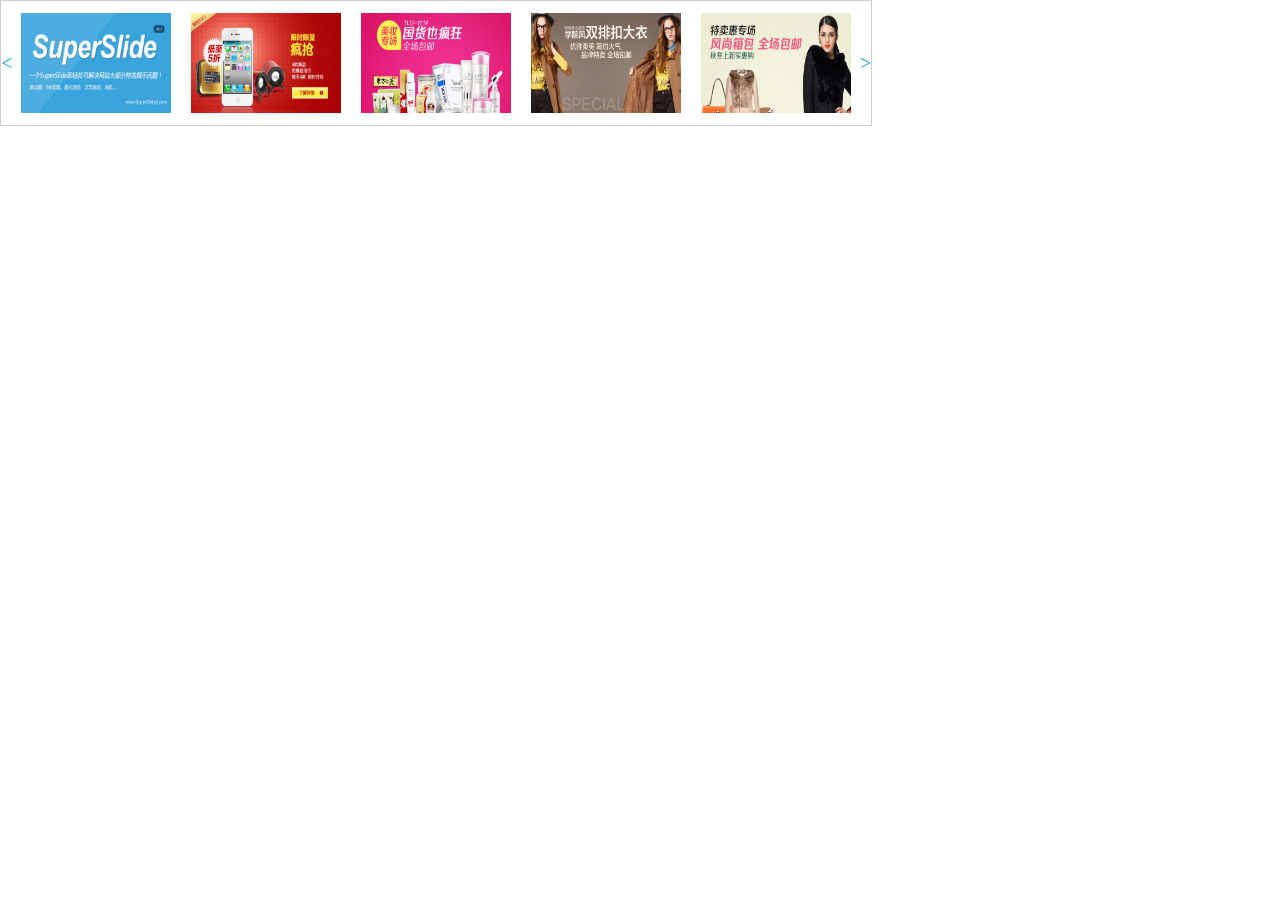
<file: exercise/mul-scroll.html>
<!DOCTYPE html>
<html lang="en">

<head>
    <meta charset="UTF-8">
    <meta name="viewport" content="width=device-width, initial-scale=1.0">
    <meta http-equiv="X-UA-Compatible" content="ie=edge">
    <title>多图滚动</title>
    <link rel="stylesheet" href="css/picScroll-left.css">
    <script src="js/jquery1.42.min.js"></script>
    <script src="js/jquery.SuperSlide.2.1.1.js"></script>
</head>

<body>
    <div class="picScroll-left">
        <div class="hd">
            <a class="next">></a>
            <!-- <ul></ul> -->
            <a class="prev"><</a>
            <!-- <span class="pageState"></span> -->
        </div>
        <div class="bd">
            <ul class="picList">
                <li>
                    <div class="pic">
                        <a target="_blank"><img src="images/pic1.jpg" /></a>
                    </div>
                </li>
                <li>
                    <div class="pic">
                        <a target="_blank"><img src="images/pic2.jpg" /></a>
                    </div>
                </li>
                <li>
                    <div class="pic">
                        <a target="_blank"><img src="images/pic3.jpg" /></a>
                    </div>
                </li>
                <li>
                    <div class="pic">
                        <a target="_blank"><img src="images/pic4.jpg" /></a>
                    </div>
                </li>
                <li>
                    <div class="pic">
                        <a target="_blank"><img src="images/pic5.jpg" /></a>
                    </div>
                </li>
                <li>
                    <div class="pic">
                        <a target="_blank"><img src="images/pic6.jpg" /></a>
                    </div>
                </li>
                <li>
                    <div class="pic">
                        <a target="_blank"><img src="images/pic7.jpg" /></a>
                    </div>
                </li>
            </ul>
        </div>
    </div>
    <script>
        jQuery(".picScroll-left").slide({
            titCell: ".hd ul",
            mainCell: ".bd ul",
            autoPage: true,
            effect: "leftLoop",
            autoPlay: false,
            vis: 5,
            trigger: "click"
        })
    </script>
</body>

</html>
</file>
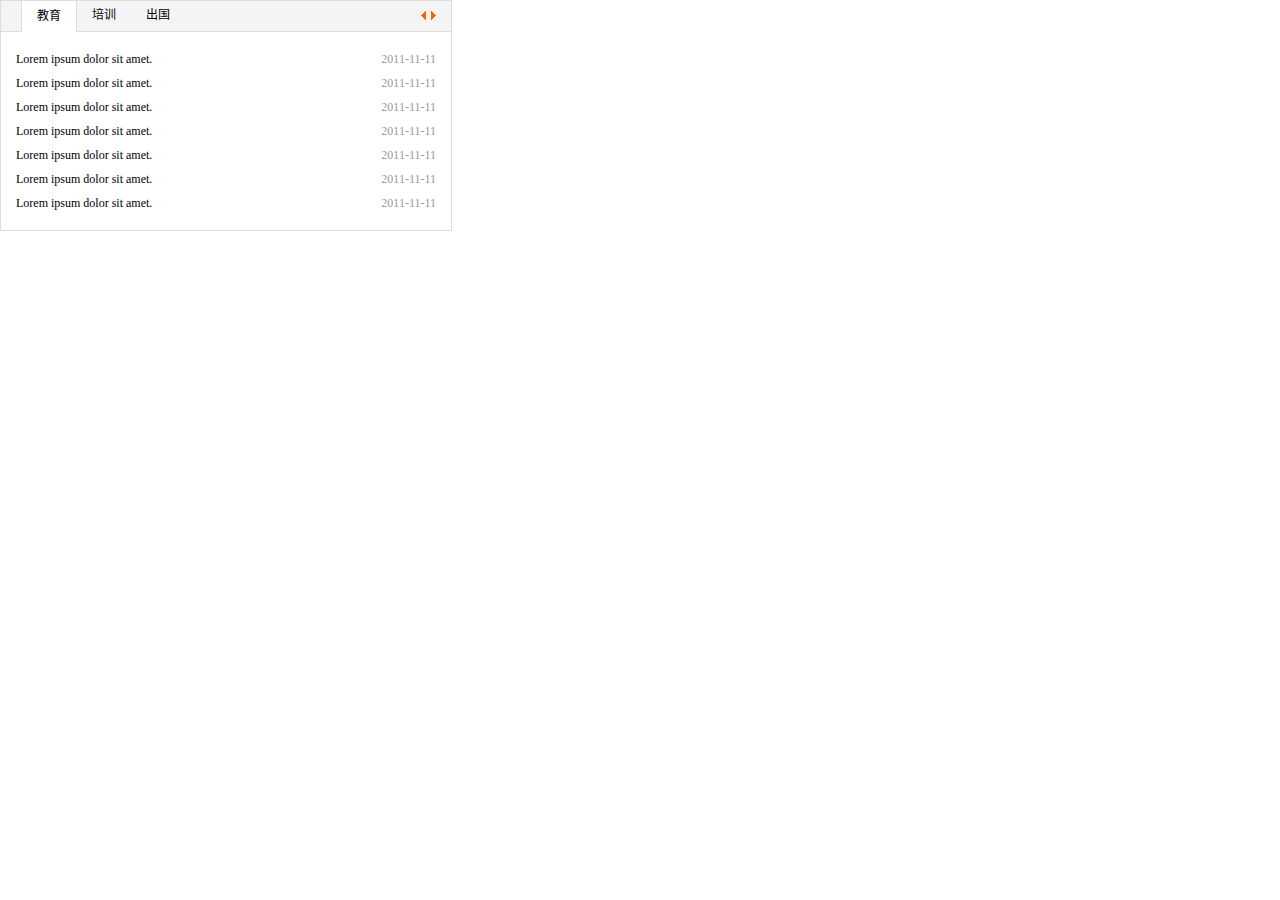
<file: exercise/tab-switch.html>
<!DOCTYPE html PUBLIC "-//W3C//DTD XHTML 1.0 Strict//EN" "http://www.w3.org/TR/xhtml1/DTD/xhtml1-strict.dtd">
<html xmlns="http://www.w3.org/1999/xhtml">

<head>
    <meta http-equiv="Content-Type" content="text/html; charset=UTF-8">
    <meta http-equiv="Content-Language" content="zh-CN">
    <title>SuperSlide - Tab切换效果</title>
    <link rel="stylesheet" href="css/toggleTab.css">
    <script type="text/javascript" src="js/jquery1.42.min.js"></script>
    <script type="text/javascript" src="js/jquery.SuperSlide.2.1.1.js"></script>
</head>

<body>



    <!-- <style type="text/css">
        /* css 重置 */
        
        * {
            margin: 0;
            padding: 0;
            list-style: none;
        }
        
        body {
            background: #fff;
            font: normal 12px/22px 宋体;
        }
        
        img {
            border: 0;
        }
        
        a {
            text-decoration: none;
            color: #333;
        }
        
        a:hover {
            color: #1974A1;
        }
        /* 本例子css */
        
        .slideTxtBox {
            width: 450px;
            border: 1px solid #ddd;
            text-align: left;
        }
        
        .slideTxtBox .hd {
            height: 30px;
            line-height: 30px;
            background: #f4f4f4;
            padding: 0 10px 0 20px;
            border-bottom: 1px solid #ddd;
            position: relative;
        }
        
        .slideTxtBox .hd ul {
            float: left;
            position: absolute;
            left: 20px;
            top: -1px;
            height: 32px;
        }
        
        .slideTxtBox .hd ul li {
            float: left;
            padding: 0 15px;
            cursor: pointer;
        }
        
        .slideTxtBox .hd ul li.on {
            height: 30px;
            background: #fff;
            border: 1px solid #ddd;
            border-bottom: 2px solid #fff;
        }
        
        .slideTxtBox .bd ul {
            padding: 15px;
            zoom: 1;
        }
        
        .slideTxtBox .bd li {
            height: 24px;
            line-height: 24px;
        }
        
        .slideTxtBox .bd li .date {
            float: right;
            color: #999;
        }
        /* 下面是前/后按钮代码，如果不需要删除即可 */
        
        .slideTxtBox .arrow {
            position: absolute;
            right: 10px;
            top: 0;
        }
        
        .slideTxtBox .arrow a {
            display: block;
            width: 5px;
            height: 9px;
            float: right;
            margin-right: 5px;
            margin-top: 10px;
            overflow: hidden;
            cursor: pointer;
            background: url("../images/arrow.png") 0 0 no-repeat;
        }
        
        .slideTxtBox .arrow .next {
            background-position: 0 -50px;
        }
        
        .slideTxtBox .arrow .prevStop {
            background-position: -60px 0;
        }
        
        .slideTxtBox .arrow .nextStop {
            background-position: -60px -50px;
        }
    </style> -->

    <div class="slideTxtBox">
        <div class="hd">

            <!-- 下面是前/后按钮代码，如果不需要删除即可 -->
            <span class="arrow">
                <a class="next"></a>
                <a class="prev"></a>
            </span>

            <ul>
                <li>教育</li>
                <li>培训</li>
                <li>出国</li>
            </ul>
        </div>
        <div class="bd">
            <ul>
                <li>
                    <span class="date">2011-11-11</span>
                    <a href="" target="_blank">Lorem ipsum dolor sit amet.</a>
                </li>
                <li>
                    <span class="date">2011-11-11</span>
                    <a href="" target="_blank">Lorem ipsum dolor sit amet.</a>
                </li>
                <li>
                    <span class="date">2011-11-11</span>
                    <a href="" target="_blank">Lorem ipsum dolor sit amet.</a>
                </li>
                <li>
                    <span class="date">2011-11-11</span>
                    <a href="" target="_blank">Lorem ipsum dolor sit amet.</a>
                </li>
                <li>
                    <span class="date">2011-11-11</span>
                    <a href="" target="_blank">Lorem ipsum dolor sit amet.</a>
                </li>
                <li>
                    <span class="date">2011-11-11</span>
                    <a href="" target="_blank">Lorem ipsum dolor sit amet.</a>
                </li>
                <li>
                    <span class="date">2011-11-11</span>
                    <a href="" target="_blank">Lorem ipsum dolor sit amet.</a>
                </li>
            </ul>
            <ul>
                <li>
                    <span class="date">2011-11-11</span>
                    <a href="" target="_blank">Lorem ipsum dolor sit amet.</a>
                </li>
                <li>
                    <span class="date">2011-11-11</span>
                    <a href="" target="_blank">Lorem ipsum dolor sit amet.</a>
                </li>
                <li>
                    <span class="date">2011-11-11</span>
                    <a href="" target="_blank">Lorem ipsum dolor sit amet.</a>
                </li>
                <li>
                    <span class="date">2011-11-11</span>
                    <a href="" target="_blank">Lorem ipsum dolor sit amet.</a>
                </li>
                <li>
                    <span class="date">2011-11-11</span>
                    <a href="" target="_blank">Lorem ipsum dolor sit amet.</a>
                </li>
                <li>
                    <span class="date">2011-11-11</span>
                    <a href="" target="_blank">Lorem ipsum dolor sit amet.</a>
                </li>
                <li>
                    <span class="date">2011-11-11</span>
                    <a href="" target="_blank">Lorem ipsum dolor sit amet.</a>
                </li>
            </ul>
            <ul>
                <li>
                    <span class="date">2011-11-11</span>
                    <a href="" target="_blank">Lorem ipsum dolor sit amet.</a>
                </li>
                <li>
                    <span class="date">2011-11-11</span>
                    <a href="" target="_blank">Lorem ipsum dolor sit amet.</a>
                </li>
                <li>
                    <span class="date">2011-11-11</span>
                    <a href="" target="_blank">Lorem ipsum dolor sit amet.</a>
                </li>
                <li>
                    <span class="date">2011-11-11</span>
                    <a href="" target="_blank">Lorem ipsum dolor sit amet.</a>
                </li>
                <li>
                    <span class="date">2011-11-11</span>
                    <a href="" target="_blank">Lorem ipsum dolor sit amet.</a>
                </li>
                <li>
                    <span class="date">2011-11-11</span>
                    <a href="" target="_blank">Lorem ipsum dolor sit amet.</a>
                </li>
                <li>
                    <span class="date">2011-11-11</span>
                    <a href="" target="_blank">Lorem ipsum dolor sit amet.</a>
                </li>
            </ul>
        </div>
    </div>
    <script>
        jQuery(".slideTxtBox").slide({
            effect: "fade"
        });
    </script>

</body>

</html>
</file>
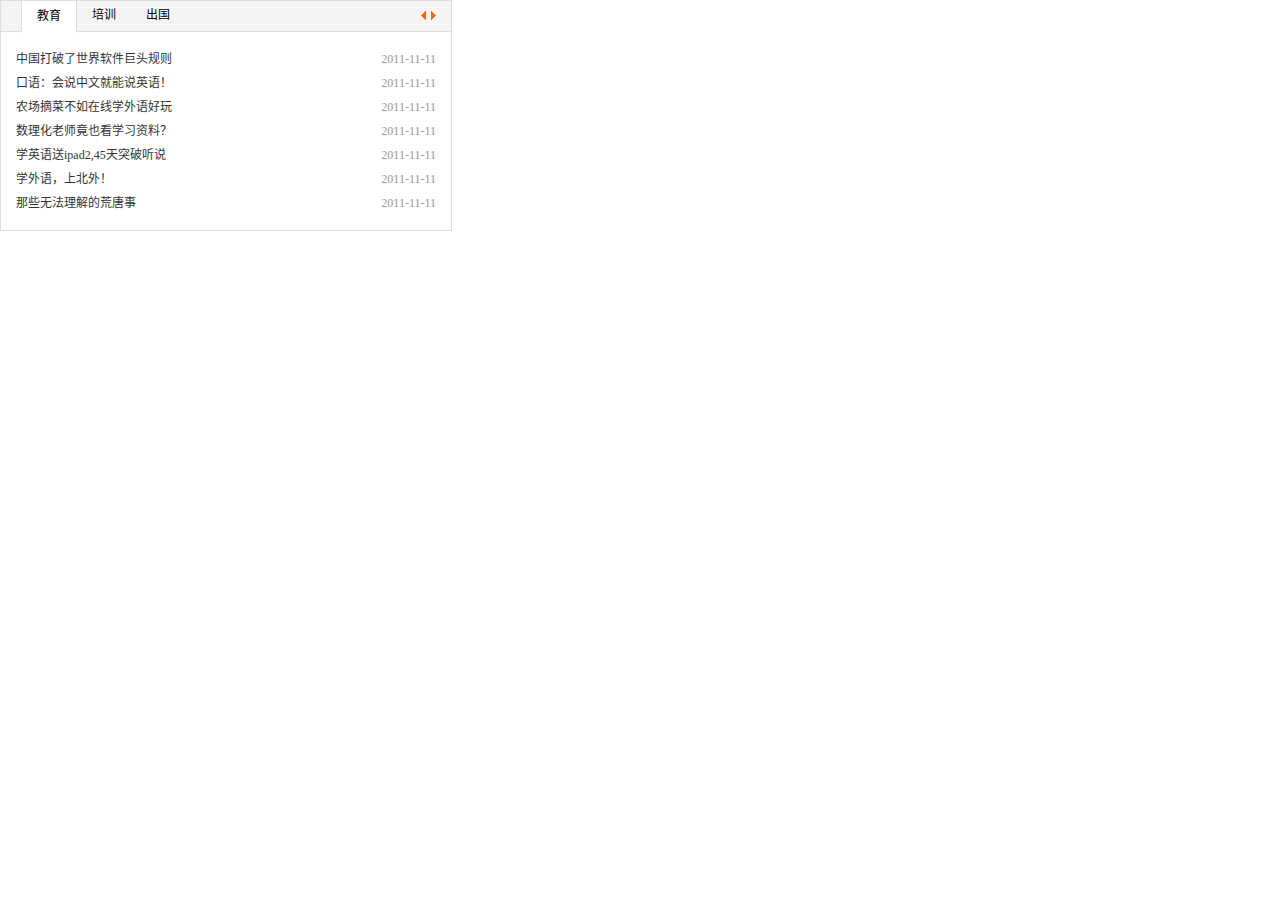
<file: SuperSlide2.1-demo/demo/1.0-switchTab.html>
<!DOCTYPE html PUBLIC "-//W3C//DTD XHTML 1.0 Strict//EN" "http://www.w3.org/TR/xhtml1/DTD/xhtml1-strict.dtd">
<html xmlns="http://www.w3.org/1999/xhtml"><head>
<meta http-equiv="Content-Type" content="text/html; charset=UTF-8">
<meta http-equiv="Content-Language" content="zh-CN">
<meta name="Keywords" content="SuperSlide,jQuery标签切换效果,Tab切换效果">
<meta name="Description" content="SuperSlide 致力于解决网站大部分特效展示问题，使网站代码规范整洁，方便维护更新。网站上常用的“焦点图/幻灯片”、“Tab标签切换”、“图片滚动”、“无缝滚动”等等只需要一个SuperSlide即可解决！还可以多个SuperSlide组合创造更多效果">
<title>SuperSlide - Tab切换效果</title>
<script type="text/javascript" src="../jquery1.42.min.js"></script><script type="text/javascript" src="../jquery.SuperSlide.2.1.1.js"></script>
</head>

<body>



		<style type="text/css">
		/* css 重置 */
		*{margin:0; padding:0; list-style:none; }
		body{ background:#fff; font:normal 12px/22px 宋体;  }
		img{ border:0;  }
		a{ text-decoration:none; color:#333;  }
		a:hover{ color:#1974A1;  }


		/* 本例子css */
		.slideTxtBox{ width:450px; border:1px solid #ddd; text-align:left;  }
		.slideTxtBox .hd{ height:30px; line-height:30px; background:#f4f4f4; padding:0 10px 0 20px;   border-bottom:1px solid #ddd;  position:relative; }
		.slideTxtBox .hd ul{ float:left;  position:absolute; left:20px; top:-1px; height:32px;   }
		.slideTxtBox .hd ul li{ float:left; padding:0 15px; cursor:pointer;  }
		.slideTxtBox .hd ul li.on{ height:30px;  background:#fff; border:1px solid #ddd; border-bottom:2px solid #fff; }
		.slideTxtBox .bd ul{ padding:15px;  zoom:1;  }
		.slideTxtBox .bd li{ height:24px; line-height:24px;   }
		.slideTxtBox .bd li .date{ float:right; color:#999;  }

		/* 下面是前/后按钮代码，如果不需要删除即可 */
		.slideTxtBox .arrow{  position:absolute; right:10px; top:0; }
		.slideTxtBox .arrow a{ display:block;  width:5px; height:9px; float:right; margin-right:5px; margin-top:10px;  overflow:hidden;
			 cursor:pointer; background:url("../images/arrow.png") 0 0 no-repeat; }
		.slideTxtBox .arrow .next{ background-position:0 -50px;  }
		.slideTxtBox .arrow .prevStop{ background-position:-60px 0; }
		.slideTxtBox .arrow .nextStop{ background-position:-60px -50px; }

		</style>


		<div class="slideTxtBox">
			<div class="hd">

				<!-- 下面是前/后按钮代码，如果不需要删除即可 -->
				<span class="arrow"><a class="next"></a><a class="prev"></a></span>

				<ul><li>教育</li><li>培训</li><li>出国</li></ul>
			</div>
			<div class="bd">
				<ul>
					<li><span class="date">2011-11-11</span><a href="http://www.SuperSlide2.com" target="_blank">中国打破了世界软件巨头规则</a></li>
					<li><span class="date">2011-11-11</span><a href="http://www.SuperSlide2.com" target="_blank">口语：会说中文就能说英语！</a></li>
					<li><span class="date">2011-11-11</span><a href="http://www.SuperSlide2.com" target="_blank">农场摘菜不如在线学外语好玩</a></li>
					<li><span class="date">2011-11-11</span><a href="http://www.SuperSlide2.com" target="_blank">数理化老师竟也看学习资料？</a></li>
					<li><span class="date">2011-11-11</span><a href="http://www.SuperSlide2.com" target="_blank">学英语送ipad2,45天突破听说</a></li>
					<li><span class="date">2011-11-11</span><a href="http://www.SuperSlide2.com" target="_blank">学外语，上北外！</a></li>
					<li><span class="date">2011-11-11</span><a href="http://www.SuperSlide2.com" target="_blank">那些无法理解的荒唐事</a></li>
				</ul>
				<ul>
					<li><span class="date">2011-11-11</span><a href="http://www.SuperSlide2.com" target="_blank">名师教作文：３妙招巧写高分</a></li>
					<li><span class="date">2011-11-11</span><a href="http://www.SuperSlide2.com" target="_blank">耶鲁小子：教你备考SAT</a></li>
					<li><span class="date">2011-11-11</span><a href="http://www.SuperSlide2.com" target="_blank">施强：高端专业语言教学</a></li>
					<li><span class="date">2011-11-11</span><a href="http://www.SuperSlide2.com" target="_blank">数理化老师竟也看学习资料？</a></li>
					<li><span class="date">2011-11-11</span><a href="http://www.SuperSlide2.com" target="_blank">【推荐】名校英语方法曝光！</a></li>
					<li><span class="date">2011-11-11</span><a href="http://www.SuperSlide2.com" target="_blank">2012高考“考点”大曝光!!</a></li>
					<li><span class="date">2011-11-11</span><a href="http://www.SuperSlide2.com" target="_blank">涨价仍爆棚假日旅游冰火两重天</a></li>
				</ul>
				<ul>
					<li><span class="date">2011-11-11</span><a href="http://www.SuperSlide2.com" target="_blank">澳大利亚八大名校招生说明会</a></li>
					<li><span class="date">2011-11-11</span><a href="http://www.SuperSlide2.com" target="_blank">2012世界大学排名新鲜出炉</a></li>
					<li><span class="date">2011-11-11</span><a href="http://www.SuperSlide2.com" target="_blank">新加坡留学，国际双语课程</a></li>
					<li><span class="date">2011-11-11</span><a href="http://www.SuperSlide2.com" target="_blank">高考后留学日本名校随你选</a></li>
					<li><span class="date">2011-11-11</span><a href="http://www.SuperSlide2.com" target="_blank">教育培训行业优势资源推介</a></li>
					<li><span class="date">2011-11-11</span><a href="http://www.SuperSlide2.com" target="_blank">即刻预约今年最后一场教育展</a></li>
					<li><span class="date">2011-11-11</span><a href="http://www.SuperSlide2.com" target="_blank">女友坚持警局完婚不抛弃</a></li>
				</ul>
			</div>
		</div>
		<script type="text/javascript">jQuery(".slideTxtBox").slide();</script>



</body>
</html>
<script type="text/javascript">
//百度统计代码
var _bdhmProtocol = (("https:" == document.location.protocol) ? " https://" : " http://");
document.write(unescape("%3Cscript src='" + _bdhmProtocol + "hm.baidu.com/h.js%3Fa630f96b6a9dd549675d26373853f7f1' type='text/javascript'%3E%3C/script%3E"));
</script>
</file>
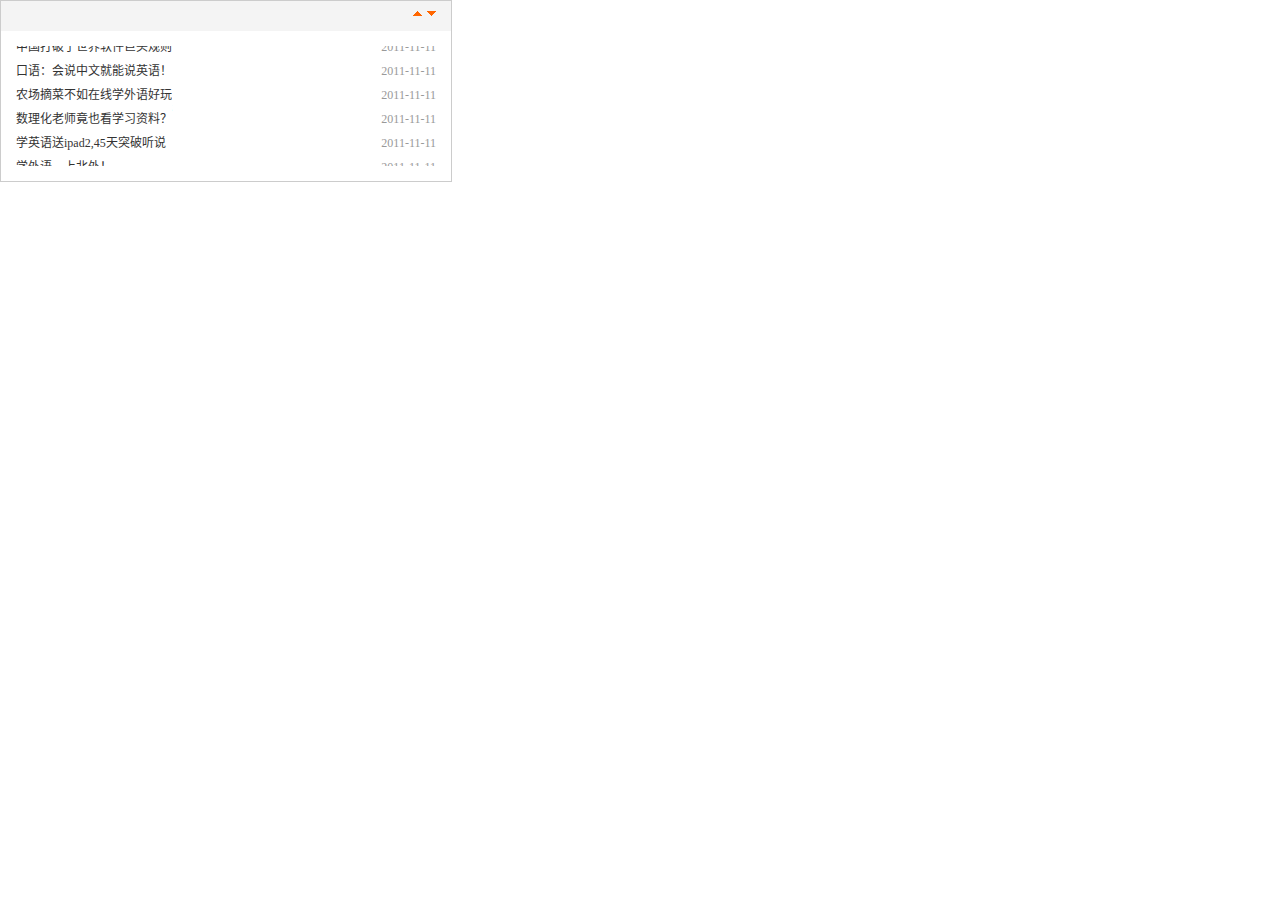
<file: SuperSlide2.1-demo/demo/10.0-txtMarquee-top.html>
<!DOCTYPE html PUBLIC "-//W3C//DTD XHTML 1.0 Strict//EN" "http://www.w3.org/TR/xhtml1/DTD/xhtml1-strict.dtd">
<html xmlns="http://www.w3.org/1999/xhtml"><head>
<meta http-equiv="Content-Type" content="text/html; charset=UTF-8">
<meta http-equiv="Content-Language" content="zh-CN">
<meta name="Keywords" content="SuperSlide,jQuery文字无缝滚动特效,javascript文字无缝滚动特效">
<meta name="Description" content="SuperSlide 致力于解决网站大部分特效展示问题，使网站代码规范整洁，方便维护更新。网站上常用的“焦点图/幻灯片”、“Tab标签切换”、“图片滚动”、“无缝滚动”等等只需要一个SuperSlide即可解决！还可以多个SuperSlide组合创造更多效果">
<title>SuperSlide - 文字无缝滚动特效-上</title>
<script type="text/javascript" src="../jquery1.42.min.js"></script><script type="text/javascript" src="../jquery.SuperSlide.2.1.1.js"></script>
</head>

<body>




		<style type="text/css">
		/* css 重置 */
		*{margin:0; padding:0; list-style:none; }
		body{ background:#fff; font:normal 12px/22px 宋体;  }
		img{ border:0;  }
		a{ text-decoration:none; color:#333;  }
		a:hover{ color:#1974A1;  }


		/* 本例子css */
		.txtMarquee-top{ width:450px;  overflow:hidden; position:relative;  border:1px solid #ccc;   }
		.txtMarquee-top .hd{ overflow:hidden;  height:30px; background:#f4f4f4; padding:0 10px;  }
		.txtMarquee-top .hd .prev,.txtMarquee-top .hd .next{ display:block;  width:9px; height:5px; float:right; margin-right:5px; margin-top:10px;  overflow:hidden;
			 cursor:pointer; background:url("../images/arrow.png") 0 -100px no-repeat;}
		.txtMarquee-top .hd .next{ background-position:0 -140px;  }
		.txtMarquee-top .hd .prevStop{ background-position:-60px -100px;  }
		.txtMarquee-top .hd .nextStop{ background-position:-60px -140px;  }
		.txtMarquee-top .bd{ padding:15px;  }
		.txtMarquee-top .infoList li{ height:24px; line-height:24px;   }
		.txtMarquee-top .infoList li .date{ float:right; color:#999;  }

		</style>


		<div class="txtMarquee-top">
			<div class="hd">
				<a class="next"></a>
				<a class="prev"></a>
			</div>
			<div class="bd">
				<ul class="infoList">
					<li><span class="date">2011-11-11</span><a href="http://www.SuperSlide2.com" target="_blank">中国打破了世界软件巨头规则</a></li>
					<li><span class="date">2011-11-11</span><a href="http://www.SuperSlide2.com" target="_blank">口语：会说中文就能说英语！</a></li>
					<li><span class="date">2011-11-11</span><a href="http://www.SuperSlide2.com" target="_blank">农场摘菜不如在线学外语好玩</a></li>
					<li><span class="date">2011-11-11</span><a href="http://www.SuperSlide2.com" target="_blank">数理化老师竟也看学习资料？</a></li>
					<li><span class="date">2011-11-11</span><a href="http://www.SuperSlide2.com" target="_blank">学英语送ipad2,45天突破听说</a></li>
					<li><span class="date">2011-11-11</span><a href="http://www.SuperSlide2.com" target="_blank">学外语，上北外！</a></li>
					<li><span class="date">2011-11-11</span><a href="http://www.SuperSlide2.com" target="_blank">那些无法理解的荒唐事</a></li>
				</ul>
			</div>
		</div>

		<script type="text/javascript">
			jQuery(".txtMarquee-top").slide({mainCell:".bd ul",autoPlay:true,effect:"topMarquee",vis:5,interTime:50});
		</script>



</body>
</html>
<script type="text/javascript">
//百度统计代码
var _bdhmProtocol = (("https:" == document.location.protocol) ? " https://" : " http://");
document.write(unescape("%3Cscript src='" + _bdhmProtocol + "hm.baidu.com/h.js%3Fa630f96b6a9dd549675d26373853f7f1' type='text/javascript'%3E%3C/script%3E"));
</script>
</file>
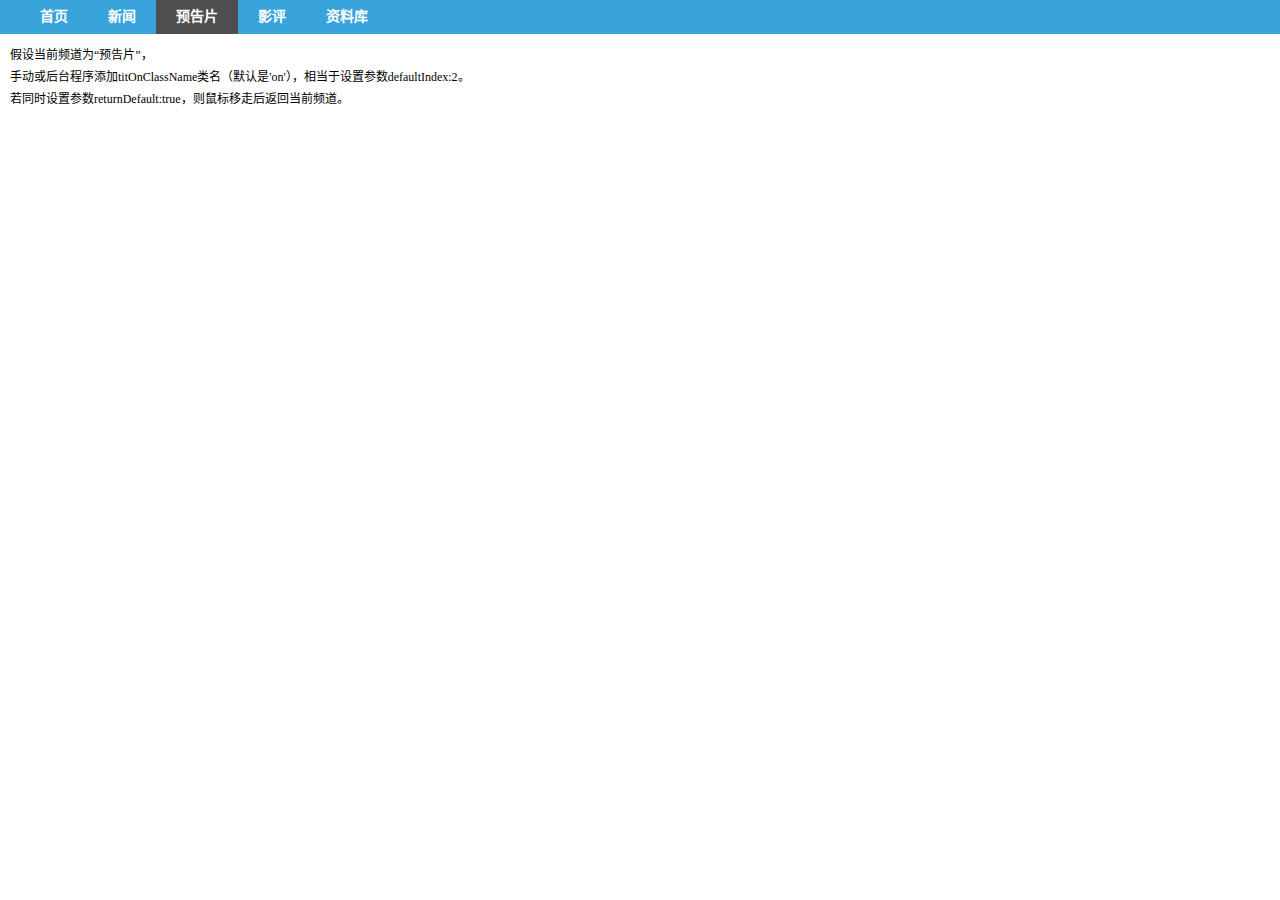
<file: SuperSlide2.1-demo/demo/11.0-nav.html>
<!DOCTYPE html PUBLIC "-//W3C//DTD XHTML 1.0 Strict//EN" "http://www.w3.org/TR/xhtml1/DTD/xhtml1-strict.dtd">
<html xmlns="http://www.w3.org/1999/xhtml"><head>
<meta http-equiv="Content-Type" content="text/html; charset=UTF-8">
<meta http-equiv="Content-Language" content="zh-CN">
<meta name="Keywords" content="SuperSlide,jQuery文字无缝滚动特效,javascript文字无缝滚动特效">
<meta name="Description" content="SuperSlide 致力于解决网站大部分特效展示问题，使网站代码规范整洁，方便维护更新。网站上常用的“焦点图/幻灯片”、“Tab标签切换”、“图片滚动”、“无缝滚动”等等只需要一个SuperSlide即可解决！还可以多个SuperSlide组合创造更多效果">
<title>SuperSlide - 导航效果</title>
<script type="text/javascript" src="../jquery1.42.min.js"></script><script type="text/javascript" src="../jquery.SuperSlide.2.1.1.js"></script>

</head>

<body>

		<style type="text/css">
		/* css 重置 */
		*{margin:0; padding:0; list-style:none; }
		body{ background:#fff; font:normal 12px/22px 宋体;  }
		img{ border:0;  }
		a{ text-decoration:none; color:#333;  }
		a:hover{ color:#1974A1;  }


		/* 本例子css */
		.clearfix:after{content:".";display:block;height:0;clear:both;visibility:hidden;}
		.nav{ padding:0 20px; height:34px; line-height:34px; background:#39A4DC;  position:relative; z-index:1;  }
		.nav a{ color:#fff;  }
		.nav .nLi{ float:left;  position:relative; display:inline;  }
		.nav .nLi h3{ float:left;  }
		.nav .nLi h3 a{ display:block; padding:0 20px; font-size:14px; font-weight:bold;  }
		.nav .sub{ display:none; width:100px; left:0; top:34px;  position:absolute; background:#4E4E4E;  line-height:26px; padding:5px 0;  }
		.nav .sub li{ zoom:1; }
		.nav .sub a{ display:block; padding:0 10px; }
		.nav .sub a:hover{ background:#6d6d6d; color:#fff;  }
		.nav .on h3 a{ background:#4E4E4E; color:#fff;   }
		</style>


		<ul id="nav" class="nav clearfix">
			<li class="nLi">
				<h3><a href="http://www.SuperSlide2.com" target="_blank">首页</a></h3>
			</li>
			<li class="nLi">
					<h3><a href="http://www.SuperSlide2.com" target="_blank">新闻</a></h3>
					<ul class="sub">
						<li><a href="#">新闻首页</a></li>
						<li><a href="#">新闻人物</a></li>
						<li><a href="#">新闻电视</a></li>
						<li><a href="#">新闻图片</a></li>
						<li><a href="#">新闻视频</a></li>
						<li><a href="# ">新闻专题</a></li>
					</ul>
			</li>
			<li class="nLi on">
			<!-- 假设当前频道为“预告片”，手动或后台程序添加titOnClassName类名（默认是'on'），相当于设置参数defaultIndex:1。若同时设置参数returnDefault:true，则鼠标移走后0.3秒返回当前频道 -->
					<h3><a href="http://www.SuperSlide2.com" target="_blank">预告片</a></h3>
					<ul class="sub">
						<li><a href="#">新闻首页</a></li>
						<li><a href="#">新闻人物</a></li>
						<li><a href="#">新闻电视</a></li>
						<li><a href="#">新闻图片</a></li>
						<li><a href="#">新闻视频</a></li>
						<li><a href="# ">新闻专题</a></li>
					</ul>
			</li>
			<li class="nLi ">
					<h3><a href="http://www.SuperSlide2.com" target="_blank">影评</a></h3>
					<ul class="sub">
						<li><a href="#">新闻首页</a></li>
						<li><a href="#">新闻人物</a></li>
						<li><a href="#">新闻电视</a></li>
						<li><a href="#">新闻图片</a></li>
						<li><a href="#">新闻视频</a></li>
						<li><a href="# ">新闻专题</a></li>
					</ul>
			</li>
			<li class="nLi">
					<h3><a href="http://www.SuperSlide2.com" target="_blank">资料库</a></h3>
					<ul class="sub">
						<li><a href="#">新闻首页</a></li>
						<li><a href="#">新闻人物</a></li>
						<li><a href="#">新闻电视</a></li>
						<li><a href="#">新闻图片</a></li>
						<li><a href="#">新闻视频</a></li>
						<li><a href="# ">新闻专题</a></li>
					</ul>
			</li>
		</ul>


		<div class="intro" style="padding:10px">
			假设当前频道为“预告片”，</br>
			手动或后台程序添加titOnClassName类名（默认是'on'），相当于设置参数defaultIndex:2。</br>
			若同时设置参数returnDefault:true，则鼠标移走后返回当前频道。
		</div>

		<script id="jsID" type="text/javascript">
			
			jQuery("#nav").slide({ 
				type:"menu",// 效果类型，针对菜单/导航而引入的参数（默认slide）
				titCell:".nLi", //鼠标触发对象
				targetCell:".sub", //titCell里面包含的要显示/消失的对象
				effect:"slideDown", //targetCell下拉效果
				delayTime:300 , //效果时间
				triggerTime:0, //鼠标延迟触发时间（默认150）
				returnDefault:true //鼠标移走后返回默认状态，例如默认频道是“预告片”，鼠标移走后会返回“预告片”（默认false）
			});
		</script>

</body>
</html>
<script type="text/javascript">
//百度统计代码
var _bdhmProtocol = (("https:" == document.location.protocol) ? " https://" : " http://");
document.write(unescape("%3Cscript src='" + _bdhmProtocol + "hm.baidu.com/h.js%3Fa630f96b6a9dd549675d26373853f7f1' type='text/javascript'%3E%3C/script%3E"));
</script>
</file>
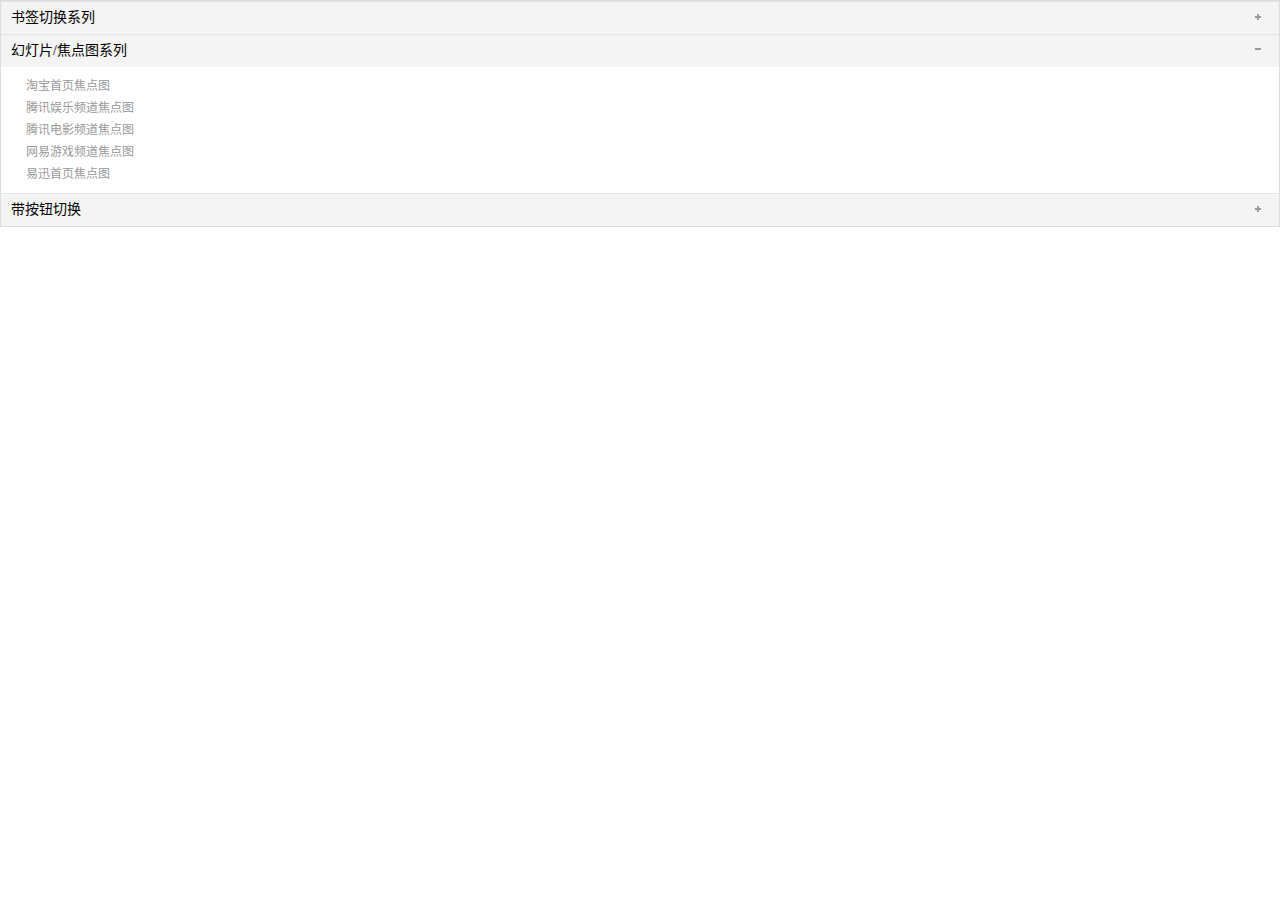
<file: SuperSlide2.1-demo/demo/12.0-sideMenu.html>
<!DOCTYPE html PUBLIC "-//W3C//DTD XHTML 1.0 Strict//EN" "http://www.w3.org/TR/xhtml1/DTD/xhtml1-strict.dtd">
<html xmlns="http://www.w3.org/1999/xhtml"><head>
<meta http-equiv="Content-Type" content="text/html; charset=UTF-8">
<meta http-equiv="Content-Language" content="zh-CN">
<meta name="Keywords" content="SuperSlide,targetCell基础示例">
<meta name="Description" content="SuperSlide 致力于解决网站大部分特效展示问题，使网站代码规范整洁，方便维护更新。网站上常用的“焦点图/幻灯片”、“Tab标签切换”、“图片滚动”、“无缝滚动”等等只需要一个SuperSlide即可解决！还可以多个SuperSlide组合创造更多效果">
<title>SuperSlide - targetCell基础示例</title>
<script type="text/javascript" src="../jquery1.42.min.js"></script><script type="text/javascript" src="../jquery.SuperSlide.2.1.1.js"></script>
</head>

<body>

		<style type="text/css">
		/* css 重置 */
		*{margin:0; padding:0; list-style:none; }
		body{ background:#fff; font:normal 12px/22px 宋体;  }
		img{ border:0;  }
		a{ text-decoration:none; color:#333;  }
		.js{width:90%; margin:10px auto 0 auto; }
		.js p{ padding:5px 0; font-weight:bold; overflow:hidden;  }
		.js p span{ float:right; }
		.js p span a{ color:#f00; text-decoration:underline;   }
		.js textarea{ height:50px;  width:98%; padding:5px; border:1px solid #ccc; border-top:2px solid #aaa;  border-left:2px solid #aaa;  }


		/* 本例子css */
		.sideMenu{  border:1px solid #ddd;  }
		.sideMenu h3{ height:32px; line-height:32px; padding-left:10px;  border-top:1px solid #e3e3e3; background:#f4f4f4; cursor:pointer;
			font:normal 14px/32px "Microsoft YaHei";
		}
		.sideMenu h3 em{ float:right; display:block; width:40px; height:32px;   background:url(images/icoAdd.png) 16px 12px no-repeat; cursor:pointer; }
		.sideMenu h3.on em{ background-position:16px -57px; }
		.sideMenu ul{ padding:8px 25px; color:#999; display:none; /* 默认都隐藏 */ }

		</style>

		<div class="sideMenu" style="margin:0 auto">
			<h3><em></em>书签切换系列</h3>
			<ul>
				<li>淘宝首页右侧公告</li>
				<li>京东首页产品切换</li>
				<li>苏宁易购首页品牌切换</li>
				<li>1号店双重切换</li>
				<li>腾讯健康频道切换</li>
			</ul>

			<h3 class="on"><em></em>幻灯片/焦点图系列</h3>
			<!-- 假设当前频道为“幻灯片/焦点图系列”，手动或后台程序添加titOnClassName类名（默认是'on'），相当于设置参数defaultIndex:1。若设置参数returnDefault:true，则鼠标移出.sideMen0.3秒可以返回当前频道 -->

			<ul>
				<li>淘宝首页焦点图</li>
				<li>腾讯娱乐频道焦点图</li>
				<li>腾讯电影频道焦点图</li>
				<li>网易游戏频道焦点图</li>
				<li>易迅首页焦点图</li>
			</ul>
			<h3><em></em>带按钮切换</h3>
			<ul>
				<li>淘宝首页今日活动</li>
				<li>豆瓣读书频道</li>
				<li>天猫首页品牌切换</li>
				<li>格瓦拉首页活动进行中</li>
				<li>腾讯博客图片滚动</li>
			</ul>


		</div><!-- sideMenu End -->

		<script type="text/javascript">
			jQuery(".sideMenu").slide({
				titCell:"h3", //鼠标触发对象
				targetCell:"ul", //与titCell一一对应，第n个titCell控制第n个targetCell的显示隐藏
				effect:"slideDown", //targetCell下拉效果
				delayTime:300 , //效果时间
				triggerTime:150, //鼠标延迟触发时间（默认150）
				defaultPlay:true,//默认是否执行效果（默认true）
				returnDefault:true //鼠标从.sideMen移走后返回默认状态（默认false）
				});
		</script>

</body>
</html>
<script type="text/javascript">
//百度统计代码
var _bdhmProtocol = (("https:" == document.location.protocol) ? " https://" : " http://");
document.write(unescape("%3Cscript src='" + _bdhmProtocol + "hm.baidu.com/h.js%3Fa630f96b6a9dd549675d26373853f7f1' type='text/javascript'%3E%3C/script%3E"));
</script>
</file>
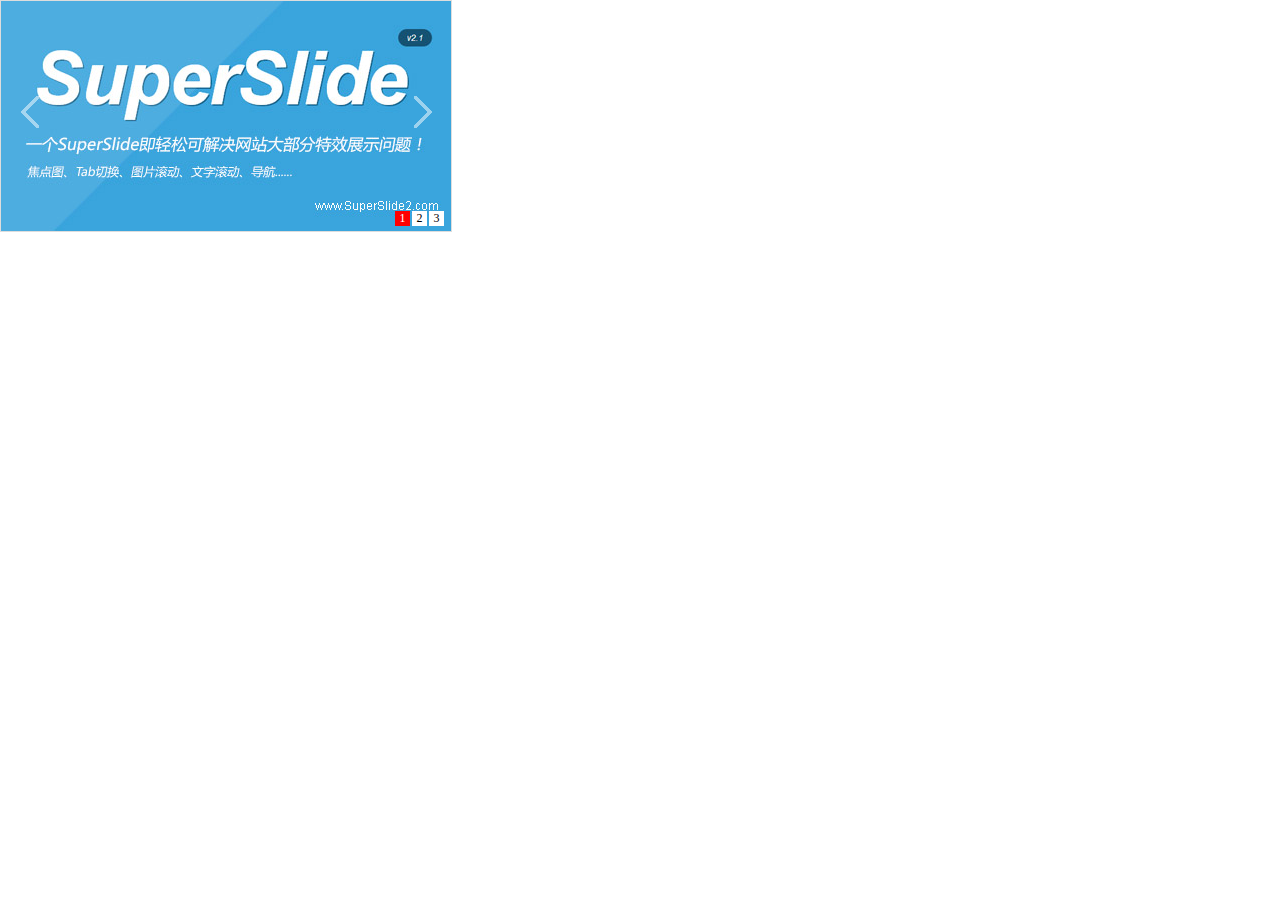
<file: SuperSlide2.1-demo/demo/2.0-focus.html>
<!DOCTYPE html PUBLIC "-//W3C//DTD XHTML 1.0 Strict//EN" "http://www.w3.org/TR/xhtml1/DTD/xhtml1-strict.dtd">
<html xmlns="http://www.w3.org/1999/xhtml"><head>
<meta http-equiv="Content-Type" content="text/html; charset=UTF-8">
<meta http-equiv="Content-Language" content="zh-CN">
<meta name="Keywords" content="SuperSlide,jQuery焦点图/幻灯片">
<meta name="Description" content="SuperSlide 致力于解决网站大部分特效展示问题，使网站代码规范整洁，方便维护更新。网站上常用的“焦点图/幻灯片”、“Tab标签切换”、“图片滚动”、“无缝滚动”等等只需要一个SuperSlide即可解决！还可以多个SuperSlide组合创造更多效果">
<title>SuperSlide - 焦点图/幻灯片</title>
<script type="text/javascript" src="../jquery1.42.min.js"></script><script type="text/javascript" src="../jquery.SuperSlide.2.1.1.js"></script>
</head>

<body>



		<style type="text/css">
		/* css 重置 */
		*{margin:0; padding:0; list-style:none; }
		body{ background:#fff; font:normal 12px/22px 宋体;  }
		img{ border:0;  }
		a{ text-decoration:none; color:#333;  }

		/* 本例子css */
		.slideBox{ width:450px; height:230px; overflow:hidden; position:relative; border:1px solid #ddd;  }
		.slideBox .hd{ height:15px; overflow:hidden; position:absolute; right:5px; bottom:5px; z-index:1; }
		.slideBox .hd ul{ overflow:hidden; zoom:1; float:left;  }
		.slideBox .hd ul li{ float:left; margin-right:2px;  width:15px; height:15px; line-height:14px; text-align:center; background:#fff; cursor:pointer; }
		.slideBox .hd ul li.on{ background:#f00; color:#fff; }
		.slideBox .bd{ position:relative; height:100%; z-index:0;   }
		.slideBox .bd li{ zoom:1; vertical-align:middle; }
		.slideBox .bd img{ width:450px; height:230px; display:block;  }

		/* 下面是前/后按钮代码，如果不需要删除即可 */
		.slideBox .prev,
		.slideBox .next{ position:absolute; left:3%; top:50%; margin-top:-25px; display:block; width:32px; height:40px; background:url(images/slider-arrow.png) -110px 5px no-repeat; filter:alpha(opacity=50);opacity:0.5;   }
		.slideBox .next{ left:auto; right:3%; background-position:8px 5px; }
		.slideBox .prev:hover,
		.slideBox .next:hover{ filter:alpha(opacity=100);opacity:1;  }
		.slideBox .prevStop{ display:none;  }
		.slideBox .nextStop{ display:none;  }

		</style>

		<div id="slideBox" class="slideBox">
			<div class="hd">
				<ul><li>1</li><li>2</li><li>3</li></ul>
			</div>
			<div class="bd">
				<ul>
					<li><a href="http://www.SuperSlide2.com" target="_blank"><img src="images/pic1.jpg" /></a></li>
					<li><a href="http://www.SuperSlide2.com" target="_blank"><img src="images/pic2.jpg" /></a></li>
					<li><a href="http://www.SuperSlide2.com" target="_blank"><img src="images/pic3.jpg" /></a></li>
				</ul>
			</div>

			<!-- 下面是前/后按钮代码，如果不需要删除即可 -->
			<a class="prev" href="javascript:void(0)"></a>
			<a class="next" href="javascript:void(0)"></a>

		</div>

		<script type="text/javascript">
		jQuery(".slideBox").slide({mainCell:".bd ul",autoPlay:true});
		</script>



</body>
</html>
<script type="text/javascript">
//百度统计代码
var _bdhmProtocol = (("https:" == document.location.protocol) ? " https://" : " http://");
document.write(unescape("%3Cscript src='" + _bdhmProtocol + "hm.baidu.com/h.js%3Fa630f96b6a9dd549675d26373853f7f1' type='text/javascript'%3E%3C/script%3E"));
</script>
</file>
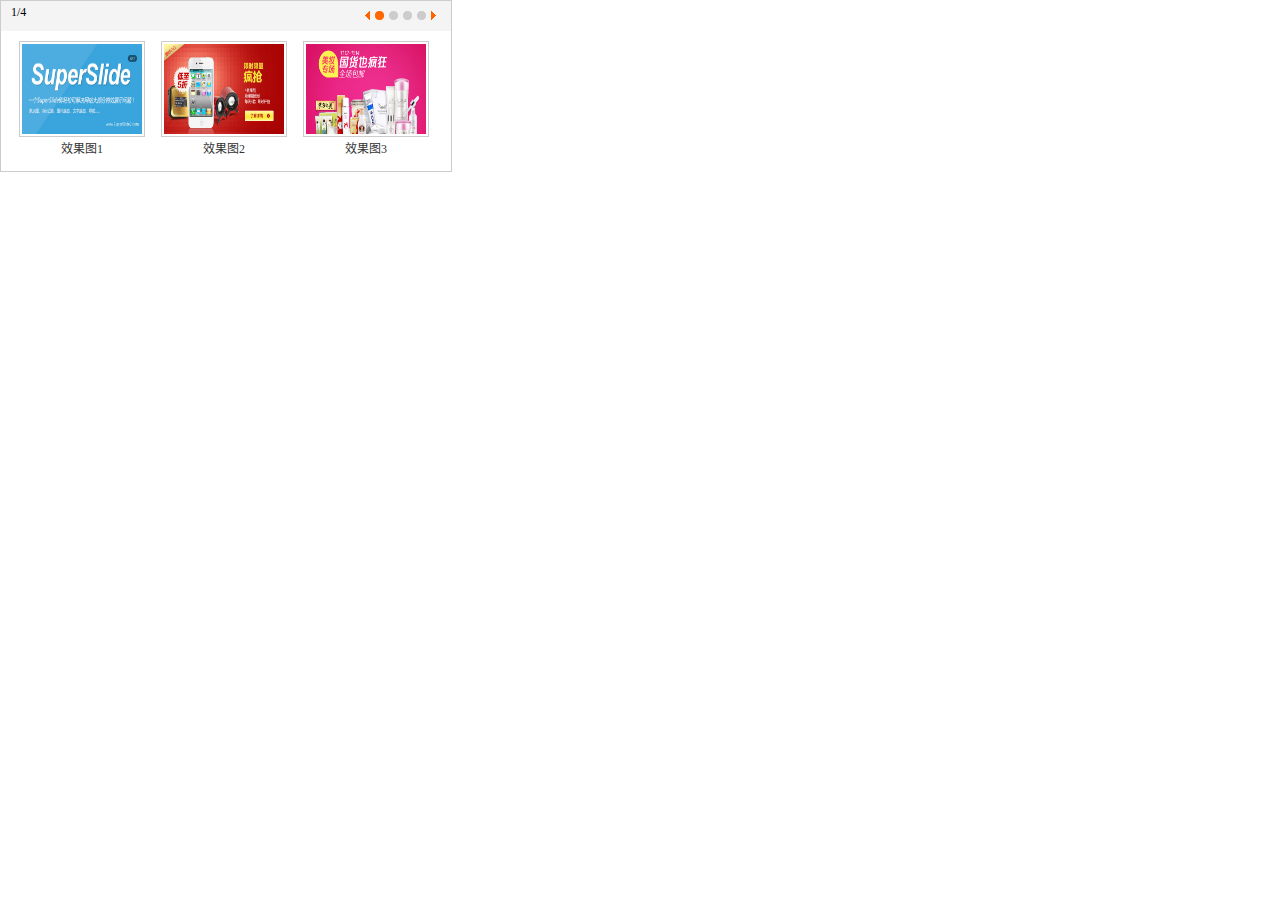
<file: SuperSlide2.1-demo/demo/3.0-picScroll-left.html>
<!DOCTYPE html PUBLIC "-//W3C//DTD XHTML 1.0 Strict//EN" "http://www.w3.org/TR/xhtml1/DTD/xhtml1-strict.dtd">
<html xmlns="http://www.w3.org/1999/xhtml"><head>
<meta http-equiv="Content-Type" content="text/html; charset=UTF-8">
<meta http-equiv="Content-Language" content="zh-CN">
<meta name="Keywords" content="SuperSlide,jQuery图片滚动特效,javascript图片滚动特效">
<meta name="Description" content="SuperSlide 致力于解决网站大部分特效展示问题，使网站代码规范整洁，方便维护更新。网站上常用的“焦点图/幻灯片”、“Tab标签切换”、“图片滚动”、“无缝滚动”等等只需要一个SuperSlide即可解决！还可以多个SuperSlide组合创造更多效果">
<title>SuperSlide - 图片滚动特效-左</title>
<script type="text/javascript" src="../jquery1.42.min.js"></script><script type="text/javascript" src="../jquery.SuperSlide.2.1.1.js"></script>
</head>

<body>



		<style type="text/css">
		/* css 重置 */
		*{margin:0; padding:0; list-style:none; }
		body{ background:#fff; font:normal 12px/22px 宋体;  }
		img{ border:0;  }
		a{ text-decoration:none; color:#333;  }

		/* 本例子css */
		.picScroll-left{ width:450px;  overflow:hidden; position:relative;  border:1px solid #ccc;   }
		.picScroll-left .hd{ overflow:hidden;  height:30px; background:#f4f4f4; padding:0 10px;  }
		.picScroll-left .hd .prev,.picScroll-left .hd .next{ display:block;  width:5px; height:9px; float:right; margin-right:5px; margin-top:10px;  overflow:hidden;
			 cursor:pointer; background:url("images/arrow.png") no-repeat;}
		.picScroll-left .hd .next{ background-position:0 -50px;  }
		.picScroll-left .hd .prevStop{ background-position:-60px 0; }
		.picScroll-left .hd .nextStop{ background-position:-60px -50px; }
		.picScroll-left .hd ul{ float:right; overflow:hidden; zoom:1; margin-top:10px; zoom:1; }
		.picScroll-left .hd ul li{ float:left;  width:9px; height:9px; overflow:hidden; margin-right:5px; text-indent:-999px; cursor:pointer; background:url("images/icoCircle.gif") 0 -9px no-repeat; }
		.picScroll-left .hd ul li.on{ background-position:0 0; }
		.picScroll-left .bd{ padding:10px;   }
		.picScroll-left .bd ul{ overflow:hidden; zoom:1; }
		.picScroll-left .bd ul li{ margin:0 8px; float:left; _display:inline; overflow:hidden; text-align:center;  }
		.picScroll-left .bd ul li .pic{ text-align:center; }
		.picScroll-left .bd ul li .pic img{ width:120px; height:90px; display:block;  padding:2px; border:1px solid #ccc; }
		.picScroll-left .bd ul li .pic a:hover img{ border-color:#999;  }
		.picScroll-left .bd ul li .title{ line-height:24px;   }

		</style>

		<div class="picScroll-left">
			<div class="hd">
				<a class="next"></a>
				<ul></ul>
				<a class="prev"></a>
				<span class="pageState"></span>
			</div>
			<div class="bd">
				<ul class="picList">
					<li>
						<div class="pic"><a href="http://www.SuperSlide2.com" target="_blank"><img src="images/pic1.jpg" /></a></div>
						<div class="title"><a href="http://www.SuperSlide2.com" target="_blank">效果图1</a></div>
					</li>
					<li>
						<div class="pic"><a href="http://www.SuperSlide2.com" target="_blank"><img src="images/pic2.jpg" /></a></div>
						<div class="title"><a href="http://www.SuperSlide2.com" target="_blank">效果图2</a></div>
					</li>
					<li>
						<div class="pic"><a href="http://www.SuperSlide2.com" target="_blank"><img src="images/pic3.jpg" /></a></div>
						<div class="title"><a href="http://www.SuperSlide2.com" target="_blank">效果图3</a></div>
					</li>
					<li>
						<div class="pic"><a href="http://www.SuperSlide2.com" target="_blank"><img src="images/pic4.jpg" /></a></div>
						<div class="title"><a href="http://www.SuperSlide2.com" target="_blank">效果图4</a></div>
					</li>
					<li>
						<div class="pic"><a href="http://www.SuperSlide2.com" target="_blank"><img src="images/pic5.jpg" /></a></div>
						<div class="title"><a href="http://www.SuperSlide2.com" target="_blank">效果图5</a></div>
					</li>
					<li>
						<div class="pic"><a href="http://www.SuperSlide2.com" target="_blank"><img src="images/pic6.jpg" /></a></div>
						<div class="title"><a href="http://www.SuperSlide2.com" target="_blank">效果图6</a></div>
					</li>
				</ul>
			</div>
		</div>

		<script type="text/javascript">
		jQuery(".picScroll-left").slide({titCell:".hd ul",mainCell:".bd ul",autoPage:true,effect:"left",autoPlay:true,vis:3,trigger:"click"});
		</script>



</body>
</html>
<script type="text/javascript">
//百度统计代码
var _bdhmProtocol = (("https:" == document.location.protocol) ? " https://" : " http://");
document.write(unescape("%3Cscript src='" + _bdhmProtocol + "hm.baidu.com/h.js%3Fa630f96b6a9dd549675d26373853f7f1' type='text/javascript'%3E%3C/script%3E"));
</script>
</file>
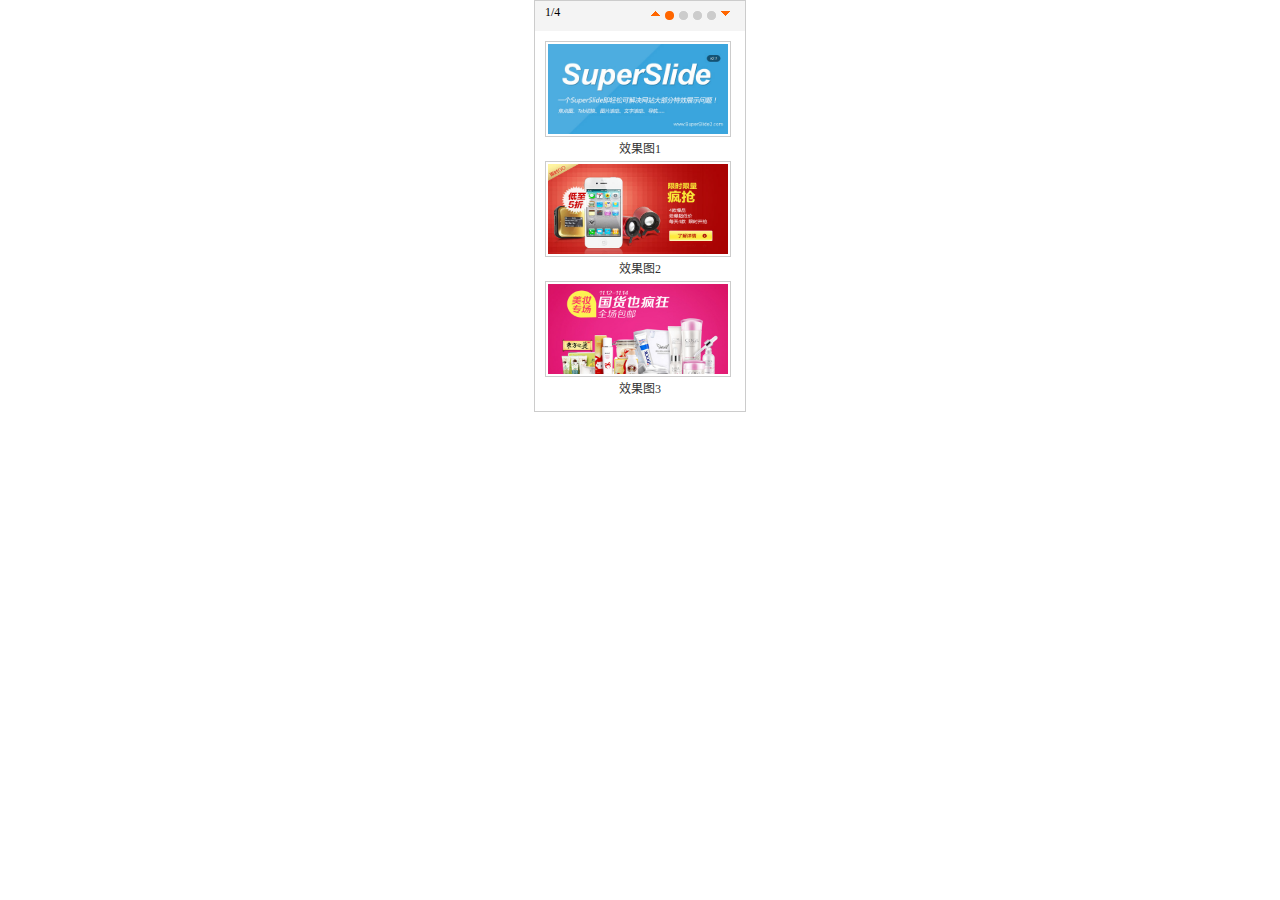
<file: SuperSlide2.1-demo/demo/4.0-picScroll-top.html>
<!DOCTYPE html PUBLIC "-//W3C//DTD XHTML 1.0 Strict//EN" "http://www.w3.org/TR/xhtml1/DTD/xhtml1-strict.dtd">
<html xmlns="http://www.w3.org/1999/xhtml"><head>
<meta http-equiv="Content-Type" content="text/html; charset=UTF-8">
<meta http-equiv="Content-Language" content="zh-CN">
<meta name="Keywords" content="SuperSlide,jQuery图片滚动特效,javascript图片滚动特效">
<meta name="Description" content="SuperSlide 致力于解决网站大部分特效展示问题，使网站代码规范整洁，方便维护更新。网站上常用的“焦点图/幻灯片”、“Tab标签切换”、“图片滚动”、“无缝滚动”等等只需要一个SuperSlide即可解决！还可以多个SuperSlide组合创造更多效果">
<title>SuperSlide - 图片上滚动特效-上</title>
<script type="text/javascript" src="../jquery1.42.min.js"></script><script type="text/javascript" src="../jquery.SuperSlide.2.1.1.js"></script>
</head>

<body>



		<style type="text/css">
		/* css 重置 */
		*{margin:0; padding:0; list-style:none; }
		body{ background:#fff; font:normal 12px/22px 宋体;  }
		img{ border:0;  }
		a{ text-decoration:none; color:#333;  }

		/* 本例子css */
		.picScroll-top{ margin:0 auto;  width:210px;  overflow:hidden; position:relative;  border:1px solid #ccc;   }
		.picScroll-top .hd{ overflow:hidden;  height:30px; background:#f4f4f4; padding:0 10px;  }
		.picScroll-top .hd .prev,.picScroll-top .hd .next{ display:block;  width:9px; height:5px; float:right; margin-right:5px; margin-top:10px;  overflow:hidden;
			 cursor:pointer; background:url("images/arrow.png") 0 -100px no-repeat;}
		.picScroll-top .hd .next{ background-position:0 -140px;  }
		.picScroll-top .hd .prevStop{ background-position:-60px -100px;  }
		.picScroll-top .hd .nextStop{ background-position:-60px -140px;  }
		.picScroll-top .hd ul{ float:right; overflow:hidden; zoom:1; margin-top:10px; zoom:1; }
		.picScroll-top .hd ul li{ float:left;  width:9px; height:9px; overflow:hidden; margin-right:5px; text-indent:-999px; cursor:pointer; background:url("images/icoCircle.gif") 0 -9px no-repeat; }
		.picScroll-top .hd ul li.on{ background-position:0 0; }
		.picScroll-top .bd{ padding:10px;   }
		.picScroll-top .bd ul{ overflow:hidden; zoom:1; }
		.picScroll-top .bd ul li{ text-align:center; zoom:1; }
		.picScroll-top .bd ul li .pic{ text-align:center; }
		.picScroll-top .bd ul li .pic img{ width:180px; height:90px; display:block;  padding:2px; border:1px solid #ccc; }
		.picScroll-top .bd ul li .pic a:hover img{ border-color:#999;  }
		.picScroll-top .bd ul li .title{ line-height:24px; }

		</style>

		<div class="picScroll-top">
			<div class="hd">
				<a class="next"></a>
				<ul></ul>
				<a class="prev"></a>
				<span class="pageState"></span>
			</div>
			<div class="bd">
				<ul class="picList">
					<li>
						<div class="pic"><a href="http://www.SuperSlide2.com" target="_blank"><img src="images/pic1.jpg" /></a></div>
						<div class="title"><a href="http://www.SuperSlide2.com" target="_blank">效果图1</a></div>
					</li>
					<li>
						<div class="pic"><a href="http://www.SuperSlide2.com" target="_blank"><img src="images/pic2.jpg" /></a></div>
						<div class="title"><a href="http://www.SuperSlide2.com" target="_blank">效果图2</a></div>
					</li>
					<li>
						<div class="pic"><a href="http://www.SuperSlide2.com" target="_blank"><img src="images/pic3.jpg" /></a></div>
						<div class="title"><a href="http://www.SuperSlide2.com" target="_blank">效果图3</a></div>
					</li>
					<li>
						<div class="pic"><a href="http://www.SuperSlide2.com" target="_blank"><img src="images/pic4.jpg" /></a></div>
						<div class="title"><a href="http://www.SuperSlide2.com" target="_blank">效果图4</a></div>
					</li>
					<li>
						<div class="pic"><a href="http://www.SuperSlide2.com" target="_blank"><img src="images/pic5.jpg" /></a></div>
						<div class="title"><a href="http://www.SuperSlide2.com" target="_blank">效果图5</a></div>
					</li>
					<li>
						<div class="pic"><a href="http://www.SuperSlide2.com" target="_blank"><img src="images/pic6.jpg" /></a></div>
						<div class="title"><a href="http://www.SuperSlide2.com" target="_blank">效果图6</a></div>
					</li>
				</ul>
			</div>
		</div>

		<script type="text/javascript">
		 jQuery(".picScroll-top").slide({titCell:".hd ul",mainCell:".bd ul",autoPage:true,effect:"top",autoPlay:true,vis:3,trigger:"click"});
		</script>



</body>
</html>
<script type="text/javascript">
//百度统计代码
var _bdhmProtocol = (("https:" == document.location.protocol) ? " https://" : " http://");
document.write(unescape("%3Cscript src='" + _bdhmProtocol + "hm.baidu.com/h.js%3Fa630f96b6a9dd549675d26373853f7f1' type='text/javascript'%3E%3C/script%3E"));
</script>
</file>
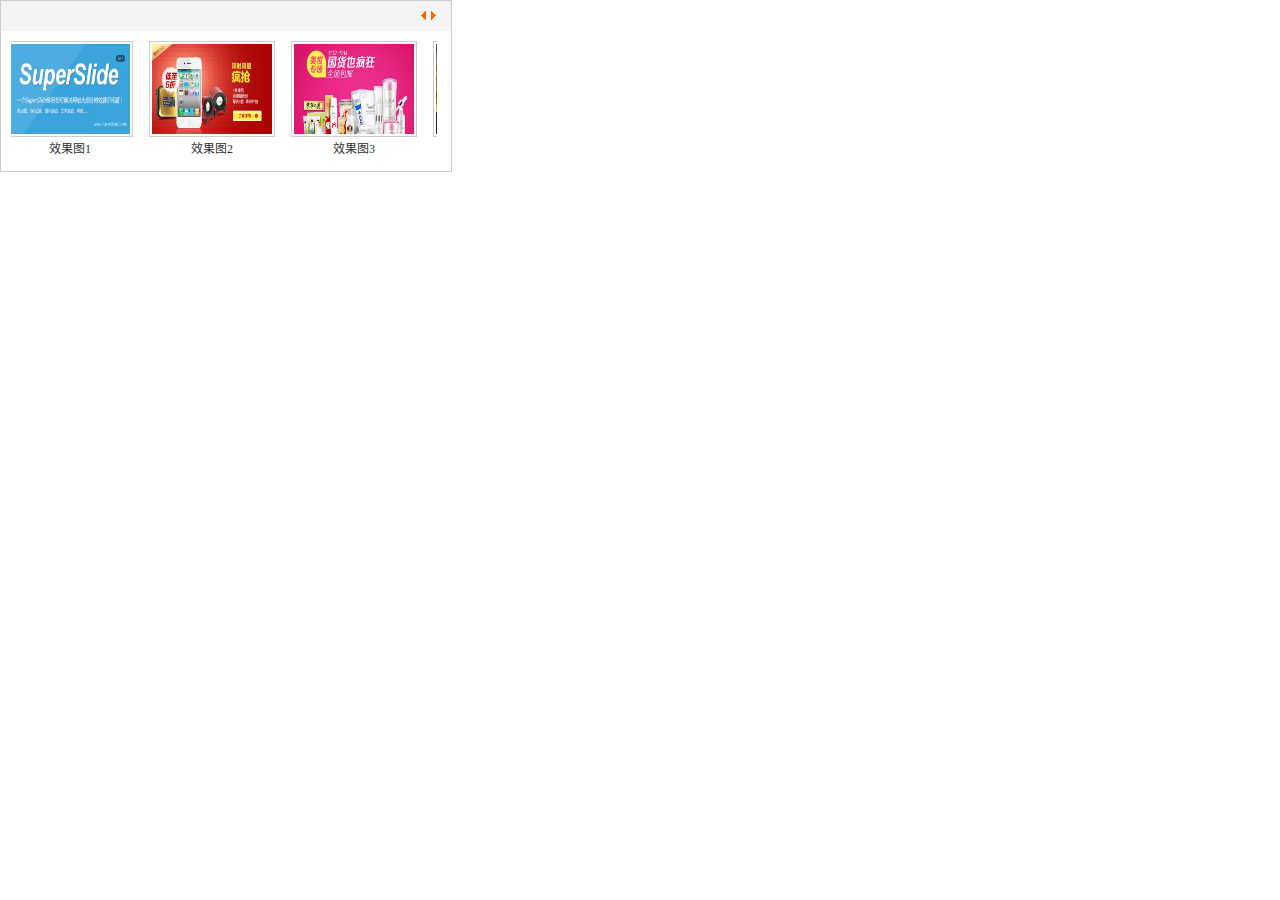
<file: SuperSlide2.1-demo/demo/5.0-picMarquee-left.html>
<!DOCTYPE html PUBLIC "-//W3C//DTD XHTML 1.0 Strict//EN" "http://www.w3.org/TR/xhtml1/DTD/xhtml1-strict.dtd">
<html xmlns="http://www.w3.org/1999/xhtml"><head>
<meta http-equiv="Content-Type" content="text/html; charset=UTF-8">
<meta http-equiv="Content-Language" content="zh-CN">
<meta name="Keywords" content="SuperSlide,jQuery图片无缝滚动特效,javascript图片无缝滚动特效">
<meta name="Description" content="SuperSlide 致力于解决网站大部分特效展示问题，使网站代码规范整洁，方便维护更新。网站上常用的“焦点图/幻灯片”、“Tab标签切换”、“图片滚动”、“无缝滚动”等等只需要一个SuperSlide即可解决！还可以多个SuperSlide组合创造更多效果">
<title>SuperSlide - 图片无缝滚动特效-左</title>
<script type="text/javascript" src="../jquery1.42.min.js"></script><script type="text/javascript" src="../jquery.SuperSlide.2.1.1.js"></script>
</head>

<body>



		<style type="text/css">
		/* css 重置 */
		*{margin:0; padding:0; list-style:none; }
		body{ background:#fff; font:normal 12px/22px 宋体;  }
		img{ border:0;  }
		a{ text-decoration:none; color:#333;  }

		/* 本例子css */
		.picMarquee-left{ width:450px;  overflow:hidden; position:relative;  border:1px solid #ccc;   }
		.picMarquee-left .hd{ overflow:hidden;  height:30px; background:#f4f4f4; padding:0 10px;  }
		.picMarquee-left .hd .prev,.picMarquee-left .hd .next{ display:block;  width:5px; height:9px; float:right; margin-right:5px; margin-top:10px;  overflow:hidden;
			 cursor:pointer; background:url("../images/arrow.png") no-repeat;}
		.picMarquee-left .hd .next{ background-position:0 -50px;  }
		.picMarquee-left .hd .prevStop{ background-position:-60px 0; }
		.picMarquee-left .hd .nextStop{ background-position:-60px -50px; }
		.picMarquee-left .bd{ padding:10px;   }
		.picMarquee-left .bd ul{ overflow:hidden; zoom:1; }
		.picMarquee-left .bd ul li{ margin:0 8px; float:left; _display:inline; overflow:hidden; text-align:center;  }
		.picMarquee-left .bd ul li .pic{ text-align:center; }
		.picMarquee-left .bd ul li .pic img{ width:120px; height:90px; display:block; padding:2px; border:1px solid #ccc; }
		.picMarquee-left .bd ul li .pic a:hover img{ border-color:#999;  }
		.picMarquee-left .bd ul li .title{ line-height:24px;   }

		</style>

		<div class="picMarquee-left">
			<div class="hd">
				<a class="next"></a>
				<a class="prev"></a>
			</div>
			<div class="bd">
				<ul class="picList">
					<li>
						<div class="pic"><a href="http://www.SuperSlide2.com" target="_blank"><img src="images/pic1.jpg" /></a></div>
						<div class="title"><a href="http://www.SuperSlide2.com" target="_blank">效果图1</a></div>
					</li>
					<li>
						<div class="pic"><a href="http://www.SuperSlide2.com" target="_blank"><img src="images/pic2.jpg" /></a></div>
						<div class="title"><a href="http://www.SuperSlide2.com" target="_blank">效果图2</a></div>
					</li>
					<li>
						<div class="pic"><a href="http://www.SuperSlide2.com" target="_blank"><img src="images/pic3.jpg" /></a></div>
						<div class="title"><a href="http://www.SuperSlide2.com" target="_blank">效果图3</a></div>
					</li>
					<li>
						<div class="pic"><a href="http://www.SuperSlide2.com" target="_blank"><img src="images/pic4.jpg" /></a></div>
						<div class="title"><a href="http://www.SuperSlide2.com" target="_blank">效果图4</a></div>
					</li>
					<li>
						<div class="pic"><a href="http://www.SuperSlide2.com" target="_blank"><img src="images/pic5.jpg" /></a></div>
						<div class="title"><a href="http://www.SuperSlide2.com" target="_blank">效果图5</a></div>
					</li>
					<li>
						<div class="pic"><a href="http://www.SuperSlide2.com" target="_blank"><img src="images/pic6.jpg" /></a></div>
						<div class="title"><a href="http://www.SuperSlide2.com" target="_blank">效果图6</a></div>
					</li>
				</ul>
			</div>
		</div>

		<script type="text/javascript">
		jQuery(".picMarquee-left").slide({mainCell:".bd ul",autoPlay:true,effect:"leftMarquee",vis:3,interTime:50});
		</script>



</body>
</html>
<script type="text/javascript">
//百度统计代码
var _bdhmProtocol = (("https:" == document.location.protocol) ? " https://" : " http://");
document.write(unescape("%3Cscript src='" + _bdhmProtocol + "hm.baidu.com/h.js%3Fa630f96b6a9dd549675d26373853f7f1' type='text/javascript'%3E%3C/script%3E"));
</script>
</file>
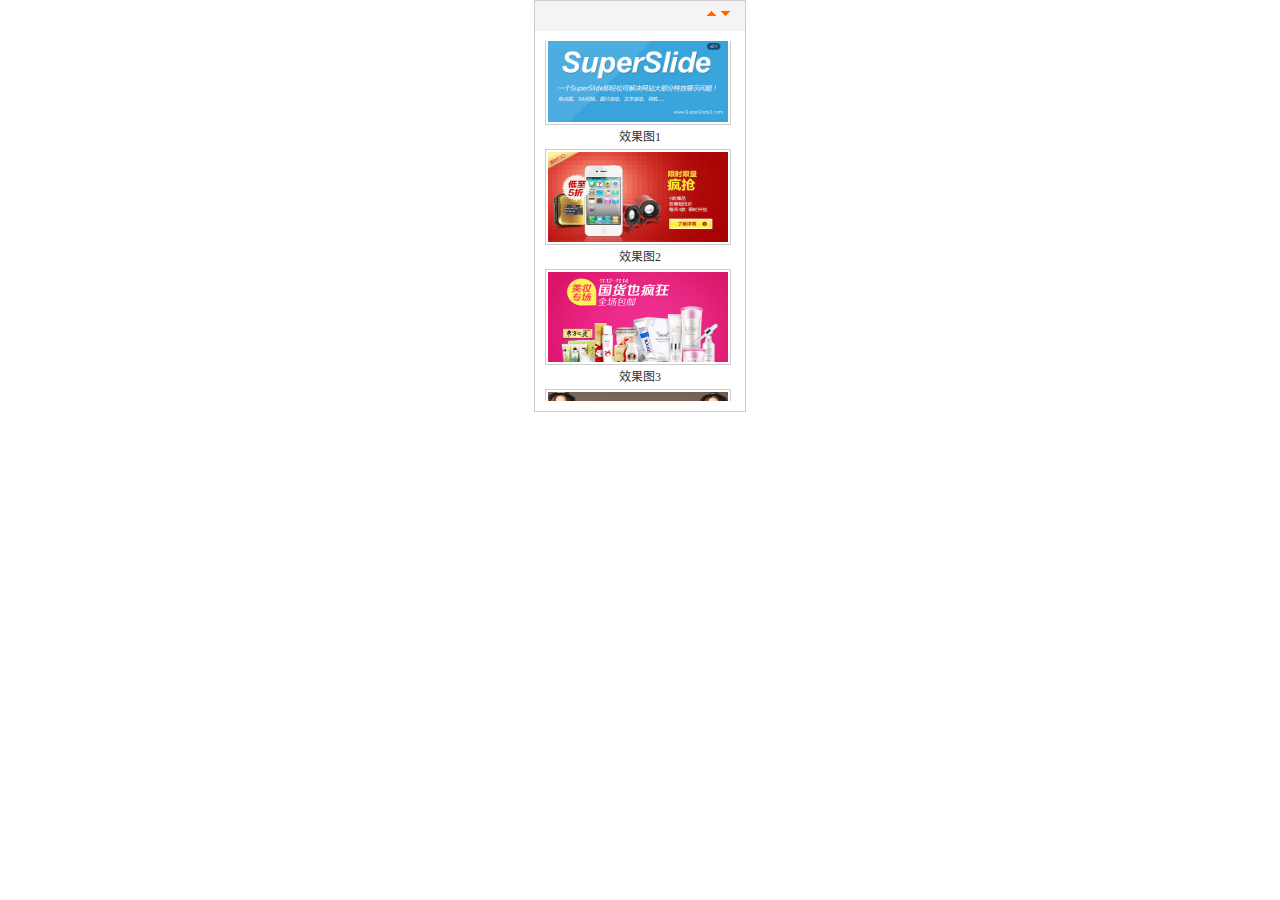
<file: SuperSlide2.1-demo/demo/6.0-picMarquee-top.html>
<!DOCTYPE html PUBLIC "-//W3C//DTD XHTML 1.0 Strict//EN" "http://www.w3.org/TR/xhtml1/DTD/xhtml1-strict.dtd">
<html xmlns="http://www.w3.org/1999/xhtml"><head>
<meta http-equiv="Content-Type" content="text/html; charset=UTF-8">
<meta http-equiv="Content-Language" content="zh-CN">
<meta name="Keywords" content="SuperSlide,jQuery图片无缝滚动特效,javascript图片无缝滚动特效">
<meta name="Description" content="SuperSlide 致力于解决网站大部分特效展示问题，使网站代码规范整洁，方便维护更新。网站上常用的“焦点图/幻灯片”、“Tab标签切换”、“图片滚动”、“无缝滚动”等等只需要一个SuperSlide即可解决！还可以多个SuperSlide组合创造更多效果">
<title>SuperSlide - 图片无缝滚动特效-上</title>
<script type="text/javascript" src="../jquery1.42.min.js"></script><script type="text/javascript" src="../jquery.SuperSlide.2.1.1.js"></script>
</head>

<body>



		<style type="text/css">
		/* css 重置 */
		*{margin:0; padding:0; list-style:none; }
		body{ background:#fff; font:normal 12px/22px 宋体;  }
		img{ border:0;  }
		a{ text-decoration:none; color:#333;  }

		/* 本例子css */
		.picMarquee-top{ margin:0 auto;  width:210px; overflow:hidden; position:relative;  border:1px solid #ccc;   }
		.picMarquee-top .hd{ overflow:hidden;  height:30px; background:#f4f4f4; padding:0 10px;  }
		.picMarquee-top .hd .prev,.picMarquee-top .hd .next{ display:block;  width:9px; height:5px; float:right; margin-right:5px; margin-top:10px;  overflow:hidden;
			 cursor:pointer; background:url("../images/arrow.png") 0 -100px no-repeat;}
		.picMarquee-top .hd .next{ background-position:0 -140px;  }
		.picMarquee-top .hd .prevStop{ background-position:-60px -100px;  }
		.picMarquee-top .hd .nextStop{ background-position:-60px -140px;  }
		.picMarquee-top .bd{ padding:10px;   }
		.picMarquee-top .bd ul{ overflow:hidden; zoom:1; }
		.picMarquee-top .bd ul li{ text-align:center; zoom:1; }
		.picMarquee-top .bd ul li .pic{ text-align:center; }
		.picMarquee-top .bd ul li .pic img{ width:180px; height:90px; display:block; padding:2px; border:1px solid #ccc; }
		.picMarquee-top .bd ul li .pic a:hover img{ border-color:#999;  }
		.picMarquee-top .bd ul li .title{ line-height:24px;   }

		</style>

		<div class="picMarquee-top">
			<div class="hd">
				<a class="next"></a>
				<a class="prev"></a>
			</div>
			<div class="bd">
				<ul class="picList">
					<li>
						<div class="pic"><a href="http://www.SuperSlide2.com" target="_blank"><img src="images/pic1.jpg" /></a></div>
						<div class="title"><a href="http://www.SuperSlide2.com" target="_blank">效果图1</a></div>
					</li>
					<li>
						<div class="pic"><a href="http://www.SuperSlide2.com" target="_blank"><img src="images/pic2.jpg" /></a></div>
						<div class="title"><a href="http://www.SuperSlide2.com" target="_blank">效果图2</a></div>
					</li>
					<li>
						<div class="pic"><a href="http://www.SuperSlide2.com" target="_blank"><img src="images/pic3.jpg" /></a></div>
						<div class="title"><a href="http://www.SuperSlide2.com" target="_blank">效果图3</a></div>
					</li>
					<li>
						<div class="pic"><a href="http://www.SuperSlide2.com" target="_blank"><img src="images/pic4.jpg" /></a></div>
						<div class="title"><a href="http://www.SuperSlide2.com" target="_blank">效果图4</a></div>
					</li>
					<li>
						<div class="pic"><a href="http://www.SuperSlide2.com" target="_blank"><img src="images/pic5.jpg" /></a></div>
						<div class="title"><a href="http://www.SuperSlide2.com" target="_blank">效果图5</a></div>
					</li>
					<li>
						<div class="pic"><a href="http://www.SuperSlide2.com" target="_blank"><img src="images/pic6.jpg" /></a></div>
						<div class="title"><a href="http://www.SuperSlide2.com" target="_blank">效果图6</a></div>
					</li>
				</ul>
			</div>
		</div>

		<script type="text/javascript">
		jQuery(".picMarquee-top").slide({mainCell:".bd ul",autoPlay:true,effect:"topMarquee",vis:3,interTime:50});
		</script>



</body>
</html>
<script type="text/javascript">
//百度统计代码
var _bdhmProtocol = (("https:" == document.location.protocol) ? " https://" : " http://");
document.write(unescape("%3Cscript src='" + _bdhmProtocol + "hm.baidu.com/h.js%3Fa630f96b6a9dd549675d26373853f7f1' type='text/javascript'%3E%3C/script%3E"));
</script>
</file>
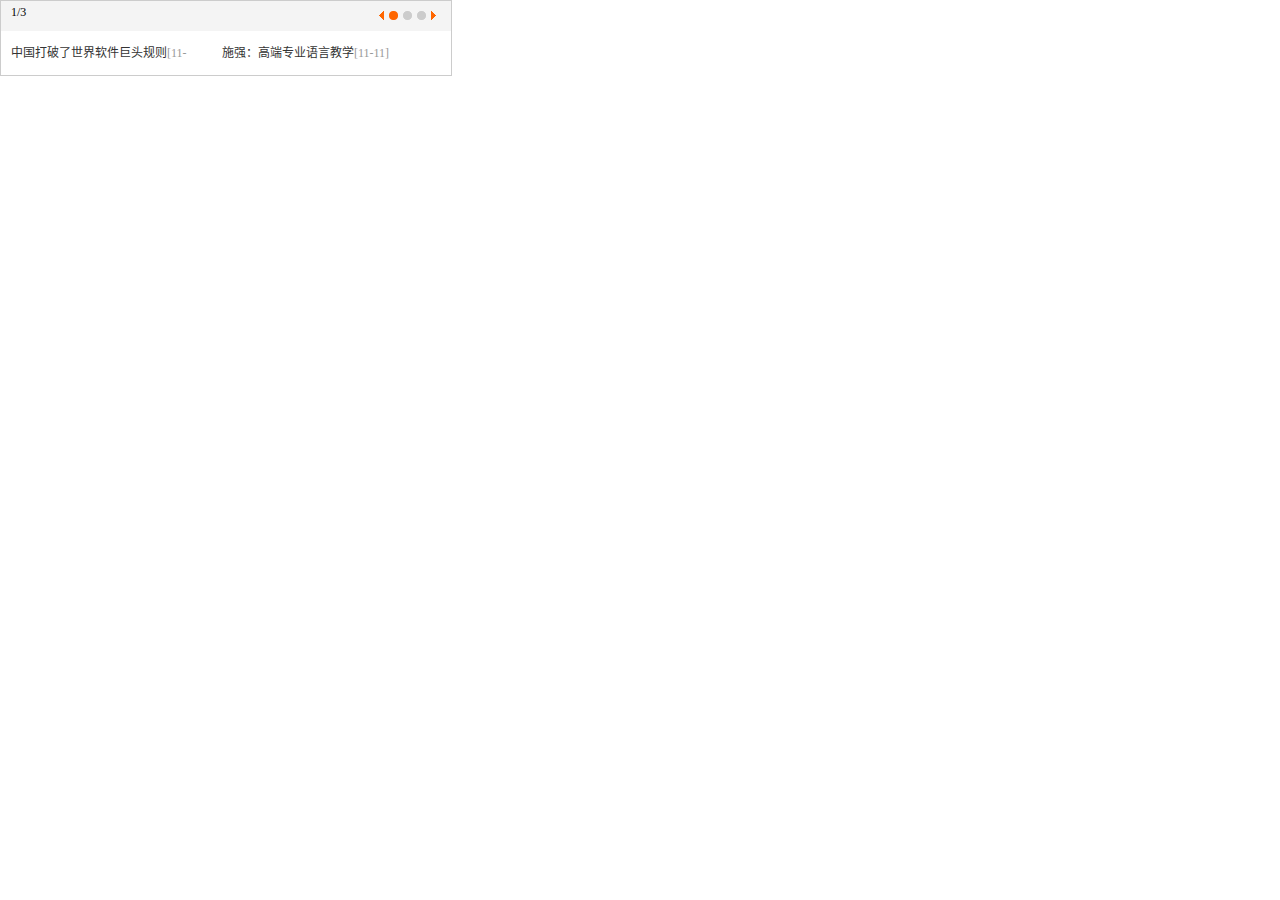
<file: SuperSlide2.1-demo/demo/7.0-txtScroll-left.html>
<!DOCTYPE html PUBLIC "-//W3C//DTD XHTML 1.0 Strict//EN" "http://www.w3.org/TR/xhtml1/DTD/xhtml1-strict.dtd">
<html xmlns="http://www.w3.org/1999/xhtml"><head>
<meta http-equiv="Content-Type" content="text/html; charset=UTF-8">
<meta http-equiv="Content-Language" content="zh-CN">
<meta name="Keywords" content="SuperSlide,jQuery文字滚动特效,javascript文字滚动特效">
<meta name="Description" content="SuperSlide 致力于解决网站大部分特效展示问题，使网站代码规范整洁，方便维护更新。网站上常用的“焦点图/幻灯片”、“Tab标签切换”、“图片滚动”、“无缝滚动”等等只需要一个SuperSlide即可解决！还可以多个SuperSlide组合创造更多效果">
<title>SuperSlide - 文字滚动特效-左</title>
<script type="text/javascript" src="../jquery1.42.min.js"></script><script type="text/javascript" src="../jquery.SuperSlide.2.1.1.js"></script>
</head>

<body>



		<style type="text/css">
		/* css 重置 */
		*{margin:0; padding:0; list-style:none; }
		body{ background:#fff; font:normal 12px/22px 宋体;  }
		img{ border:0;  }
		a{ text-decoration:none; color:#333;  }
		a:hover{ color:#1974A1;  }

		/* 本例子css */
		.txtScroll-left{ width:450px;  position:relative;  border:1px solid #ccc;   }
		.txtScroll-left .hd{ overflow:hidden;  height:30px; background:#f4f4f4; padding:0 10px;  }
		.txtScroll-left .hd .prev,.txtScroll-left .hd .next{ display:block;  width:5px; height:9px; float:right; margin-right:5px; margin-top:10px;  overflow:hidden; cursor:pointer; background:url("images/arrow.png") no-repeat;}
		.txtScroll-left .hd .next{ background-position:0 -50px;  }
		.txtScroll-left .hd .prevStop{ background-position:-60px 0; }
		.txtScroll-left .hd .nextStop{ background-position:-60px -50px; }
		.txtScroll-left .hd ul{ float:right; overflow:hidden; zoom:1; margin-top:10px;  }
		.txtScroll-left .hd ul li{ float:left;  width:9px; height:9px; overflow:hidden; margin-right:5px; text-indent:-999px; cursor:pointer; background:url("images/icoCircle.gif") 0 -9px no-repeat; }
		.txtScroll-left .hd ul li.on{ background-position:0 0; }
		.txtScroll-left .bd{ padding:10px; width:430px; overflow:hidden;    }
		.txtScroll-left .bd ul{ overflow:hidden; zoom:1; }
		.txtScroll-left .bd ul li{ margin-right:20px;  float:left; height:24px; line-height:24px;  text-align:left; _display:inline;}
		.txtScroll-left .bd ul li span{ color:#999;  }
		</style>

		<div class="txtScroll-left">
			<div class="hd">
				<a class="next"></a>
				<ul class="num"><li>1</li><li>2</li><li>3</li></ul>
				<a class="prev"></a>
				<span class="pageState"></span>
			</div>
			<div class="bd">
				<ul class="infoList">
					<li><a href="http://www.SuperSlide2.com" target="_blank">中国打破了世界软件巨头规则</a><span>[11-11]</span></li>
					<li><a href="http://www.SuperSlide2.com" target="_blank">施强：高端专业语言教学</a><span>[11-11]</span></li>
					<li><a href="http://www.SuperSlide2.com" target="_blank">新加坡留学，国际双语课程</a><span>[11-11]</span></li>
					<li><a href="http://www.SuperSlide2.com" target="_blank">高考后留学日本名校随你选</a><span>[11-11]</span></li>
					<li><a href="http://www.SuperSlide2.com" target="_blank">教育培训行业优势资源推介</a><span>[11-11]</span></li>
					<li><a href="http://www.SuperSlide2.com" target="_blank">女友坚持警局完婚不抛弃</a><span>[11-11]</span></li>
				</ul>
			</div>
		</div>

		<script type="text/javascript">
		 jQuery(".txtScroll-left").slide({titCell:".hd ul",mainCell:".bd ul",autoPage:true,effect:"left",autoPlay:true,scroll:2,vis:2,trigger:"click"});
		</script>



</body>
</html>
<script type="text/javascript">
//百度统计代码
var _bdhmProtocol = (("https:" == document.location.protocol) ? " https://" : " http://");
document.write(unescape("%3Cscript src='" + _bdhmProtocol + "hm.baidu.com/h.js%3Fa630f96b6a9dd549675d26373853f7f1' type='text/javascript'%3E%3C/script%3E"));
</script>
</file>
<file: exercise/css/picScroll-left.css>
/* css 重置 */

* {
    margin: 0;
    padding: 0;
    list-style: none;
}

body {
    background: #fff;
    font: normal 12px/22px 宋体;
}

img {
    border: 0;
}

a {
    text-decoration: none;
    color: #333;
}


/* 本例子css */

.picScroll-left {
    width: 870px;
    overflow: hidden;
    position: relative;
    border: 1px solid #ccc;
}

.picScroll-left .hd {
    /* overflow: hidden;
    height: 30px;
    padding: 0 10px; */
    position: absolute;
    z-index: 1;
    width:100%;
    height: 32px;
    line-height: 32px;
    top: 50%;
    margin-top: -16px;
}

.picScroll-left .hd .prev,
.picScroll-left .hd .next {
    display: block;
    /* width: 5px;
    height: 9px; */
    /* float: right; */
    /* margin-right: 5px; */
    /* margin-top: 10px; */
    color: #159eee;
    cursor: pointer;
    /* overflow: hidden; */
    /* background: url("../images/arrow.png") no-repeat; */
    font-size:20px;
    float:left;
}

.picScroll-left .hd .next {
    /* background-position: 0 -50px; */
    float:right;
}

.picScroll-left .hd .prevStop {
    background-position: -60px 0;
}

.picScroll-left .hd .nextStop {
    background-position: -60px -50px;
}

.picScroll-left .hd ul {
    float: right;
    overflow: hidden;
    zoom: 1;
    margin-top: 10px;
    zoom: 1;
}

.picScroll-left .hd ul li {
    float: left;
    width: 9px;
    height: 9px;
    overflow: hidden;
    margin-right: 5px;
    text-indent: -999px;
    cursor: pointer;
    background: url("../images/icoCircle.gif") 0 -9px no-repeat;
}

.picScroll-left .hd ul li.on {
    background-position: 0 0;
}

.picScroll-left .bd {
    padding: 10px;
}

.picScroll-left .bd ul {
    overflow: hidden;
    zoom: 1;
}

.picScroll-left .bd ul li {
    margin: 0 8px;
    float: left;
    _display: inline;
    overflow: hidden;
    text-align: center;
}

.picScroll-left .bd ul li .pic {
    text-align: center;
}

.picScroll-left .bd ul li .pic img {
    width: 150px;
    height: 100px;
    display: block;
    padding: 2px;
}

.picScroll-left .bd ul li .pic a:hover img {
    border-color: #999;
}

.picScroll-left .bd ul li .title {
    line-height: 24px;
}
</file>
<file: exercise/css/toggleTab.css>
* {
    margin: 0;
    padding: 0;
}

body {
    background: #fff;
    font: normal 12px/22px "宋体";
}

img {
    border: 0;
}

a {
    text-decoration: none;
    color: #000;
}

a:hover {
    color: red;
}

ul,
li {
    list-style: none;
}


/* 切换tab开始 */

.slideTxtBox {
    width: 450px;
    border: 1px solid #ddd;
    text-align: left;
}

.slideTxtBox .hd {
    height: 30px;
    line-height: 30px;
    background: #f4f4f4;
    padding: 0 10px 0 20px;
    border-bottom: 1px solid #ddd;
    position: relative;
}

.slideTxtBox .hd ul {
    float: left;
    position: absolute;
    left: 20px;
    top: -1px;
    height: 32px;
}

.slideTxtBox .hd ul li {
    float: left;
    padding: 0 15px;
    cursor: pointer;
}

.slideTxtBox .hd ul li.on {
    height: 30px;
    background: #fff;
    border: 1px solid #ddd;
    border-bottom: 2px solid #fff;
}

.slideTxtBox .bd ul {
    padding: 15px;
    zoom: 1;
}

.slideTxtBox .bd li {
    height: 24px;
    line-height: 24px;
}

.slideTxtBox .bd li .date {
    float: right;
    color: #999;
}


/* 下面是前/后按钮代码，如果不需要删除即可 */

.slideTxtBox .arrow {
    position: absolute;
    right: 10px;
    top: 0;
}

.slideTxtBox .arrow a {
    display: block;
    width: 5px;
    height: 9px;
    float: right;
    margin-right: 5px;
    margin-top: 10px;
    overflow: hidden;
    cursor: pointer;
    background: url("../images/arrow.png") 0 0 no-repeat;
}

.slideTxtBox .arrow .next {
    background-position: 0 -50px;
}

.slideTxtBox .arrow .prevStop {
    background-position: -60px 0;
}

.slideTxtBox .arrow .nextStop {
    background-position: -60px -50px;
}
</file>
